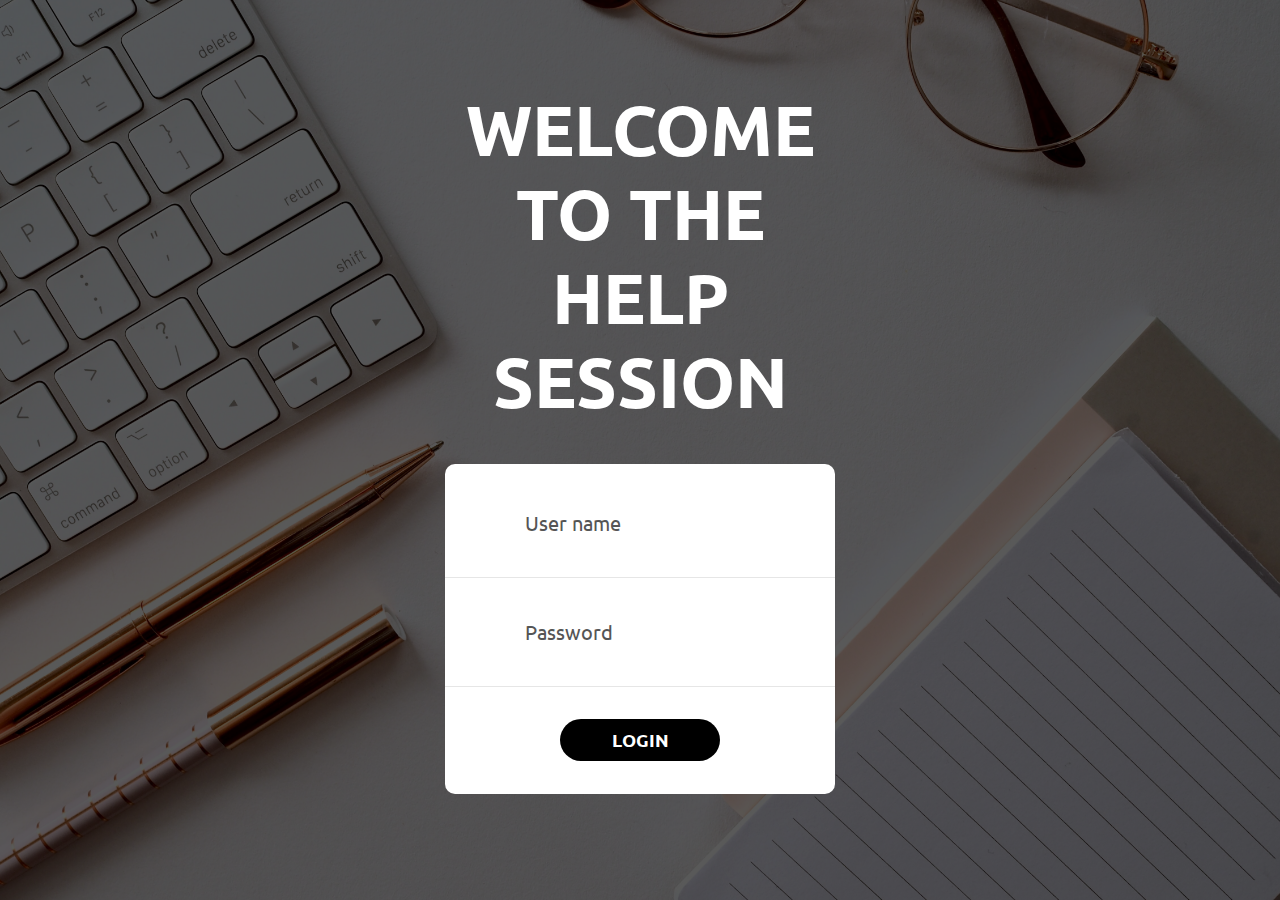
<file: frontend-login_page/index.html>
<!DOCTYPE html>
<html lang="en">
  <head>
    <title>Login V16</title>
    <meta charset="UTF-8" />
    <meta name="viewport" content="width=device-width, initial-scale=1" />
    <!--===============================================================================================-->
    <link rel="icon" type="image/png" href="images/icons/favicon.ico" />
    <!--===============================================================================================-->
    <link
      rel="stylesheet"
      type="text/css"
      href="vendor/bootstrap/css/bootstrap.min.css"
    />
    <!--===============================================================================================-->
    <link
      rel="stylesheet"
      type="text/css"
      href="fonts/font-awesome-4.7.0/css/font-awesome.min.css"
    />
    <!--===============================================================================================-->
    <link
      rel="stylesheet"
      type="text/css"
      href="fonts/Linearicons-Free-v1.0.0/icon-font.min.css"
    />
    <!--===============================================================================================-->
    <link rel="stylesheet" type="text/css" href="vendor/animate/animate.css" />
    <!--===============================================================================================-->
    <link
      rel="stylesheet"
      type="text/css"
      href="vendor/css-hamburgers/hamburgers.min.css"
    />
    <!--===============================================================================================-->
    <link
      rel="stylesheet"
      type="text/css"
      href="vendor/animsition/css/animsition.min.css"
    />
    <!--===============================================================================================-->
    <link
      rel="stylesheet"
      type="text/css"
      href="vendor/select2/select2.min.css"
    />
    <!--===============================================================================================-->
    <link
      rel="stylesheet"
      type="text/css"
      href="vendor/daterangepicker/daterangepicker.css"
    />
    <!--===============================================================================================-->
    <link rel="stylesheet" type="text/css" href="css/util.css" />
    <link rel="stylesheet" type="text/css" href="css/main.css" />
    <!--===============================================================================================-->
  </head>
  <body>
    <div class="limiter">
      <div
        class="container-login100"
        style="
          background-image: url('images/jess-bailey-q10VITrVYUM-unsplash.jpg');
        "
      >
        <div class="wrap-login100 p-t-30 p-b-50">
          <span class="login100-form-title p-b-41">
            Welcome to the Help session
          </span>
          <form class="login100-form validate-form p-b-33 p-t-5">
            <div
              class="wrap-input100 validate-input"
              data-validate="Enter username"
            >
              <input
                class="input100"
                type="text"
                name="username"
                placeholder="User name"
              />
              <span class="focus-input100" data-placeholder="&#xe82a;"></span>
            </div>

            <div
              class="wrap-input100 validate-input"
              data-validate="Enter password"
            >
              <input
                class="input100"
                type="password"
                name="pass"
                placeholder="Password"
              />
              <span class="focus-input100" data-placeholder="&#xe80f;"></span>
            </div>

            <div class="container-login100-form-btn m-t-32">
              <button class="login100-form-btn">
                Login
              </button>
            </div>
          </form>
        </div>
      </div>
    </div>

    <div id="dropDownSelect1"></div>

    <!--===============================================================================================-->
    <script src="vendor/jquery/jquery-3.2.1.min.js"></script>
    <!--===============================================================================================-->
    <script src="vendor/animsition/js/animsition.min.js"></script>
    <!--===============================================================================================-->
    <script src="vendor/bootstrap/js/popper.js"></script>
    <script src="vendor/bootstrap/js/bootstrap.min.js"></script>
    <!--===============================================================================================-->
    <script src="vendor/select2/select2.min.js"></script>
    <!--===============================================================================================-->
    <script src="vendor/daterangepicker/moment.min.js"></script>
    <script src="vendor/daterangepicker/daterangepicker.js"></script>
    <!--===============================================================================================-->
    <script src="vendor/countdowntime/countdowntime.js"></script>
    <!--===============================================================================================-->
    <script src="js/main.js"></script>
  </body>
</html>
</file>
<file: frontend-login_page/vendor/daterangepicker/daterangepicker.css>
.daterangepicker {
  position: absolute;
  color: inherit;
  background-color: #fff;
  border-radius: 4px;
  width: 278px;
  padding: 4px;
  margin-top: 1px;
  top: 100px;
  left: 20px;
  /* Calendars */ }
  .daterangepicker:before, .daterangepicker:after {
    position: absolute;
    display: inline-block;
    border-bottom-color: rgba(0, 0, 0, 0.2);
    content: ''; }
  .daterangepicker:before {
    top: -7px;
    border-right: 7px solid transparent;
    border-left: 7px solid transparent;
    border-bottom: 7px solid #ccc; }
  .daterangepicker:after {
    top: -6px;
    border-right: 6px solid transparent;
    border-bottom: 6px solid #fff;
    border-left: 6px solid transparent; }
  .daterangepicker.opensleft:before {
    right: 9px; }
  .daterangepicker.opensleft:after {
    right: 10px; }
  .daterangepicker.openscenter:before {
    left: 0;
    right: 0;
    width: 0;
    margin-left: auto;
    margin-right: auto; }
  .daterangepicker.openscenter:after {
    left: 0;
    right: 0;
    width: 0;
    margin-left: auto;
    margin-right: auto; }
  .daterangepicker.opensright:before {
    left: 9px; }
  .daterangepicker.opensright:after {
    left: 10px; }
  .daterangepicker.dropup {
    margin-top: -5px; }
    .daterangepicker.dropup:before {
      top: initial;
      bottom: -7px;
      border-bottom: initial;
      border-top: 7px solid #ccc; }
    .daterangepicker.dropup:after {
      top: initial;
      bottom: -6px;
      border-bottom: initial;
      border-top: 6px solid #fff; }
  .daterangepicker.dropdown-menu {
    max-width: none;
    z-index: 3001; }
  .daterangepicker.single .ranges, .daterangepicker.single .calendar {
    float: none; }
  .daterangepicker.show-calendar .calendar {
    display: block; }
  .daterangepicker .calendar {
    display: none;
    max-width: 270px;
    margin: 4px; }
    .daterangepicker .calendar.single .calendar-table {
      border: none; }
    .daterangepicker .calendar th, .daterangepicker .calendar td {
      white-space: nowrap;
      text-align: center;
      min-width: 32px; }
  .daterangepicker .calendar-table {
    border: 1px solid #fff;
    padding: 4px;
    border-radius: 4px;
    background-color: #fff; }
  .daterangepicker table {
    width: 100%;
    margin: 0; }
  .daterangepicker td, .daterangepicker th {
    text-align: center;
    width: 20px;
    height: 20px;
    border-radius: 4px;
    border: 1px solid transparent;
    white-space: nowrap;
    cursor: pointer; }
    .daterangepicker td.available:hover, .daterangepicker th.available:hover {
      background-color: #eee;
      border-color: transparent;
      color: inherit; }
    .daterangepicker td.week, .daterangepicker th.week {
      font-size: 80%;
      color: #ccc; }
  .daterangepicker td.off, .daterangepicker td.off.in-range, .daterangepicker td.off.start-date, .daterangepicker td.off.end-date {
    background-color: #fff;
    border-color: transparent;
    color: #999; }
  .daterangepicker td.in-range {
    background-color: #ebf4f8;
    border-color: transparent;
    color: #000;
    border-radius: 0; }
  .daterangepicker td.start-date {
    border-radius: 4px 0 0 4px; }
  .daterangepicker td.end-date {
    border-radius: 0 4px 4px 0; }
  .daterangepicker td.start-date.end-date {
    border-radius: 4px; }
  .daterangepicker td.active, .daterangepicker td.active:hover {
    background-color: #357ebd;
    border-color: transparent;
    color: #fff; }
  .daterangepicker th.month {
    width: auto; }
  .daterangepicker td.disabled, .daterangepicker option.disabled {
    color: #999;
    cursor: not-allowed;
    text-decoration: line-through; }
  .daterangepicker select.monthselect, .daterangepicker select.yearselect {
    font-size: 12px;
    padding: 1px;
    height: auto;
    margin: 0;
    cursor: default; }
  .daterangepicker select.monthselect {
    margin-right: 2%;
    width: 56%; }
  .daterangepicker select.yearselect {
    width: 40%; }
  .daterangepicker select.hourselect, .daterangepicker select.minuteselect, .daterangepicker select.secondselect, .daterangepicker select.ampmselect {
    width: 50px;
    margin-bottom: 0; }
  .daterangepicker .input-mini {
    border: 1px solid #ccc;
    border-radius: 4px;
    color: #555;
    height: 30px;
    line-height: 30px;
    display: block;
    vertical-align: middle;
    margin: 0 0 5px 0;
    padding: 0 6px 0 28px;
    width: 100%; }
    .daterangepicker .input-mini.active {
      border: 1px solid #08c;
      border-radius: 4px; }
  .daterangepicker .daterangepicker_input {
    position: relative; }
    .daterangepicker .daterangepicker_input i {
      position: absolute;
      left: 8px;
      top: 8px; }
  .daterangepicker.rtl .input-mini {
    padding-right: 28px;
    padding-left: 6px; }
  .daterangepicker.rtl .daterangepicker_input i {
    left: auto;
    right: 8px; }
  .daterangepicker .calendar-time {
    text-align: center;
    margin: 5px auto;
    line-height: 30px;
    position: relative;
    padding-left: 28px; }
    .daterangepicker .calendar-time select.disabled {
      color: #ccc;
      cursor: not-allowed; }

.ranges {
  font-size: 11px;
  float: none;
  margin: 4px;
  text-align: left; }
  .ranges ul {
    list-style: none;
    margin: 0 auto;
    padding: 0;
    width: 100%; }
  .ranges li {
    font-size: 13px;
    background-color: #f5f5f5;
    border: 1px solid #f5f5f5;
    border-radius: 4px;
    color: #08c;
    padding: 3px 12px;
    margin-bottom: 8px;
    cursor: pointer; }
    .ranges li:hover {
      background-color: #08c;
      border: 1px solid #08c;
      color: #fff; }
    .ranges li.active {
      background-color: #08c;
      border: 1px solid #08c;
      color: #fff; }

/*  Larger Screen Styling */
@media (min-width: 564px) {
  .daterangepicker {
    width: auto; }
    .daterangepicker .ranges ul {
      width: 160px; }
    .daterangepicker.single .ranges ul {
      width: 100%; }
    .daterangepicker.single .calendar.left {
      clear: none; }
    .daterangepicker.single.ltr .ranges, .daterangepicker.single.ltr .calendar {
      float: left; }
    .daterangepicker.single.rtl .ranges, .daterangepicker.single.rtl .calendar {
      float: right; }
    .daterangepicker.ltr {
      direction: ltr;
      text-align: left; }
      .daterangepicker.ltr .calendar.left {
        clear: left;
        margin-right: 0; }
        .daterangepicker.ltr .calendar.left .calendar-table {
          border-right: none;
          border-top-right-radius: 0;
          border-bottom-right-radius: 0; }
      .daterangepicker.ltr .calendar.right {
        margin-left: 0; }
        .daterangepicker.ltr .calendar.right .calendar-table {
          border-left: none;
          border-top-left-radius: 0;
          border-bottom-left-radius: 0; }
      .daterangepicker.ltr .left .daterangepicker_input {
        padding-right: 12px; }
      .daterangepicker.ltr .calendar.left .calendar-table {
        padding-right: 12px; }
      .daterangepicker.ltr .ranges, .daterangepicker.ltr .calendar {
        float: left; }
    .daterangepicker.rtl {
      direction: rtl;
      text-align: right; }
      .daterangepicker.rtl .calendar.left {
        clear: right;
        margin-left: 0; }
        .daterangepicker.rtl .calendar.left .calendar-table {
          border-left: none;
          border-top-left-radius: 0;
          border-bottom-left-radius: 0; }
      .daterangepicker.rtl .calendar.right {
        margin-right: 0; }
        .daterangepicker.rtl .calendar.right .calendar-table {
          border-right: none;
          border-top-right-radius: 0;
          border-bottom-right-radius: 0; }
      .daterangepicker.rtl .left .daterangepicker_input {
        padding-left: 12px; }
      .daterangepicker.rtl .calendar.left .calendar-table {
        padding-left: 12px; }
      .daterangepicker.rtl .ranges, .daterangepicker.rtl .calendar {
        text-align: right;
        float: right; } }
@media (min-width: 730px) {
  .daterangepicker .ranges {
    width: auto; }
  .daterangepicker.ltr .ranges {
    float: left; }
  .daterangepicker.rtl .ranges {
    float: right; }
  .daterangepicker .calendar.left {
    clear: none !important; } }
</file>
<file: frontend-login_page/css/util.css>
/*[ FONT SIZE ]
///////////////////////////////////////////////////////////
*/
.fs-1 {font-size: 1px;}
.fs-2 {font-size: 2px;}
.fs-3 {font-size: 3px;}
.fs-4 {font-size: 4px;}
.fs-5 {font-size: 5px;}
.fs-6 {font-size: 6px;}
.fs-7 {font-size: 7px;}
.fs-8 {font-size: 8px;}
.fs-9 {font-size: 9px;}
.fs-10 {font-size: 10px;}
.fs-11 {font-size: 11px;}
.fs-12 {font-size: 12px;}
.fs-13 {font-size: 13px;}
.fs-14 {font-size: 14px;}
.fs-15 {font-size: 15px;}
.fs-16 {font-size: 16px;}
.fs-17 {font-size: 17px;}
.fs-18 {font-size: 18px;}
.fs-19 {font-size: 19px;}
.fs-20 {font-size: 20px;}
.fs-21 {font-size: 21px;}
.fs-22 {font-size: 22px;}
.fs-23 {font-size: 23px;}
.fs-24 {font-size: 24px;}
.fs-25 {font-size: 25px;}
.fs-26 {font-size: 26px;}
.fs-27 {font-size: 27px;}
.fs-28 {font-size: 28px;}
.fs-29 {font-size: 29px;}
.fs-30 {font-size: 30px;}
.fs-31 {font-size: 31px;}
.fs-32 {font-size: 32px;}
.fs-33 {font-size: 33px;}
.fs-34 {font-size: 34px;}
.fs-35 {font-size: 35px;}
.fs-36 {font-size: 36px;}
.fs-37 {font-size: 37px;}
.fs-38 {font-size: 38px;}
.fs-39 {font-size: 39px;}
.fs-40 {font-size: 40px;}
.fs-41 {font-size: 41px;}
.fs-42 {font-size: 42px;}
.fs-43 {font-size: 43px;}
.fs-44 {font-size: 44px;}
.fs-45 {font-size: 45px;}
.fs-46 {font-size: 46px;}
.fs-47 {font-size: 47px;}
.fs-48 {font-size: 48px;}
.fs-49 {font-size: 49px;}
.fs-50 {font-size: 50px;}
.fs-51 {font-size: 51px;}
.fs-52 {font-size: 52px;}
.fs-53 {font-size: 53px;}
.fs-54 {font-size: 54px;}
.fs-55 {font-size: 55px;}
.fs-56 {font-size: 56px;}
.fs-57 {font-size: 57px;}
.fs-58 {font-size: 58px;}
.fs-59 {font-size: 59px;}
.fs-60 {font-size: 60px;}
.fs-61 {font-size: 61px;}
.fs-62 {font-size: 62px;}
.fs-63 {font-size: 63px;}
.fs-64 {font-size: 64px;}
.fs-65 {font-size: 65px;}
.fs-66 {font-size: 66px;}
.fs-67 {font-size: 67px;}
.fs-68 {font-size: 68px;}
.fs-69 {font-size: 69px;}
.fs-70 {font-size: 70px;}
.fs-71 {font-size: 71px;}
.fs-72 {font-size: 72px;}
.fs-73 {font-size: 73px;}
.fs-74 {font-size: 74px;}
.fs-75 {font-size: 75px;}
.fs-76 {font-size: 76px;}
.fs-77 {font-size: 77px;}
.fs-78 {font-size: 78px;}
.fs-79 {font-size: 79px;}
.fs-80 {font-size: 80px;}
.fs-81 {font-size: 81px;}
.fs-82 {font-size: 82px;}
.fs-83 {font-size: 83px;}
.fs-84 {font-size: 84px;}
.fs-85 {font-size: 85px;}
.fs-86 {font-size: 86px;}
.fs-87 {font-size: 87px;}
.fs-88 {font-size: 88px;}
.fs-89 {font-size: 89px;}
.fs-90 {font-size: 90px;}
.fs-91 {font-size: 91px;}
.fs-92 {font-size: 92px;}
.fs-93 {font-size: 93px;}
.fs-94 {font-size: 94px;}
.fs-95 {font-size: 95px;}
.fs-96 {font-size: 96px;}
.fs-97 {font-size: 97px;}
.fs-98 {font-size: 98px;}
.fs-99 {font-size: 99px;}
.fs-100 {font-size: 100px;}
.fs-101 {font-size: 101px;}
.fs-102 {font-size: 102px;}
.fs-103 {font-size: 103px;}
.fs-104 {font-size: 104px;}
.fs-105 {font-size: 105px;}
.fs-106 {font-size: 106px;}
.fs-107 {font-size: 107px;}
.fs-108 {font-size: 108px;}
.fs-109 {font-size: 109px;}
.fs-110 {font-size: 110px;}
.fs-111 {font-size: 111px;}
.fs-112 {font-size: 112px;}
.fs-113 {font-size: 113px;}
.fs-114 {font-size: 114px;}
.fs-115 {font-size: 115px;}
.fs-116 {font-size: 116px;}
.fs-117 {font-size: 117px;}
.fs-118 {font-size: 118px;}
.fs-119 {font-size: 119px;}
.fs-120 {font-size: 120px;}
.fs-121 {font-size: 121px;}
.fs-122 {font-size: 122px;}
.fs-123 {font-size: 123px;}
.fs-124 {font-size: 124px;}
.fs-125 {font-size: 125px;}
.fs-126 {font-size: 126px;}
.fs-127 {font-size: 127px;}
.fs-128 {font-size: 128px;}
.fs-129 {font-size: 129px;}
.fs-130 {font-size: 130px;}
.fs-131 {font-size: 131px;}
.fs-132 {font-size: 132px;}
.fs-133 {font-size: 133px;}
.fs-134 {font-size: 134px;}
.fs-135 {font-size: 135px;}
.fs-136 {font-size: 136px;}
.fs-137 {font-size: 137px;}
.fs-138 {font-size: 138px;}
.fs-139 {font-size: 139px;}
.fs-140 {font-size: 140px;}
.fs-141 {font-size: 141px;}
.fs-142 {font-size: 142px;}
.fs-143 {font-size: 143px;}
.fs-144 {font-size: 144px;}
.fs-145 {font-size: 145px;}
.fs-146 {font-size: 146px;}
.fs-147 {font-size: 147px;}
.fs-148 {font-size: 148px;}
.fs-149 {font-size: 149px;}
.fs-150 {font-size: 150px;}
.fs-151 {font-size: 151px;}
.fs-152 {font-size: 152px;}
.fs-153 {font-size: 153px;}
.fs-154 {font-size: 154px;}
.fs-155 {font-size: 155px;}
.fs-156 {font-size: 156px;}
.fs-157 {font-size: 157px;}
.fs-158 {font-size: 158px;}
.fs-159 {font-size: 159px;}
.fs-160 {font-size: 160px;}
.fs-161 {font-size: 161px;}
.fs-162 {font-size: 162px;}
.fs-163 {font-size: 163px;}
.fs-164 {font-size: 164px;}
.fs-165 {font-size: 165px;}
.fs-166 {font-size: 166px;}
.fs-167 {font-size: 167px;}
.fs-168 {font-size: 168px;}
.fs-169 {font-size: 169px;}
.fs-170 {font-size: 170px;}
.fs-171 {font-size: 171px;}
.fs-172 {font-size: 172px;}
.fs-173 {font-size: 173px;}
.fs-174 {font-size: 174px;}
.fs-175 {font-size: 175px;}
.fs-176 {font-size: 176px;}
.fs-177 {font-size: 177px;}
.fs-178 {font-size: 178px;}
.fs-179 {font-size: 179px;}
.fs-180 {font-size: 180px;}
.fs-181 {font-size: 181px;}
.fs-182 {font-size: 182px;}
.fs-183 {font-size: 183px;}
.fs-184 {font-size: 184px;}
.fs-185 {font-size: 185px;}
.fs-186 {font-size: 186px;}
.fs-187 {font-size: 187px;}
.fs-188 {font-size: 188px;}
.fs-189 {font-size: 189px;}
.fs-190 {font-size: 190px;}
.fs-191 {font-size: 191px;}
.fs-192 {font-size: 192px;}
.fs-193 {font-size: 193px;}
.fs-194 {font-size: 194px;}
.fs-195 {font-size: 195px;}
.fs-196 {font-size: 196px;}
.fs-197 {font-size: 197px;}
.fs-198 {font-size: 198px;}
.fs-199 {font-size: 199px;}
.fs-200 {font-size: 200px;}

/*[ PADDING ]
///////////////////////////////////////////////////////////
*/
.p-t-0 {padding-top: 0px;}
.p-t-1 {padding-top: 1px;}
.p-t-2 {padding-top: 2px;}
.p-t-3 {padding-top: 3px;}
.p-t-4 {padding-top: 4px;}
.p-t-5 {padding-top: 5px;}
.p-t-6 {padding-top: 6px;}
.p-t-7 {padding-top: 7px;}
.p-t-8 {padding-top: 8px;}
.p-t-9 {padding-top: 9px;}
.p-t-10 {padding-top: 10px;}
.p-t-11 {padding-top: 11px;}
.p-t-12 {padding-top: 12px;}
.p-t-13 {padding-top: 13px;}
.p-t-14 {padding-top: 14px;}
.p-t-15 {padding-top: 15px;}
.p-t-16 {padding-top: 16px;}
.p-t-17 {padding-top: 17px;}
.p-t-18 {padding-top: 18px;}
.p-t-19 {padding-top: 19px;}
.p-t-20 {padding-top: 20px;}
.p-t-21 {padding-top: 21px;}
.p-t-22 {padding-top: 22px;}
.p-t-23 {padding-top: 23px;}
.p-t-24 {padding-top: 24px;}
.p-t-25 {padding-top: 25px;}
.p-t-26 {padding-top: 26px;}
.p-t-27 {padding-top: 27px;}
.p-t-28 {padding-top: 28px;}
.p-t-29 {padding-top: 29px;}
.p-t-30 {padding-top: 30px;}
.p-t-31 {padding-top: 31px;}
.p-t-32 {padding-top: 32px;}
.p-t-33 {padding-top: 33px;}
.p-t-34 {padding-top: 34px;}
.p-t-35 {padding-top: 35px;}
.p-t-36 {padding-top: 36px;}
.p-t-37 {padding-top: 37px;}
.p-t-38 {padding-top: 38px;}
.p-t-39 {padding-top: 39px;}
.p-t-40 {padding-top: 40px;}
.p-t-41 {padding-top: 41px;}
.p-t-42 {padding-top: 42px;}
.p-t-43 {padding-top: 43px;}
.p-t-44 {padding-top: 44px;}
.p-t-45 {padding-top: 45px;}
.p-t-46 {padding-top: 46px;}
.p-t-47 {padding-top: 47px;}
.p-t-48 {padding-top: 48px;}
.p-t-49 {padding-top: 49px;}
.p-t-50 {padding-top: 50px;}
.p-t-51 {padding-top: 51px;}
.p-t-52 {padding-top: 52px;}
.p-t-53 {padding-top: 53px;}
.p-t-54 {padding-top: 54px;}
.p-t-55 {padding-top: 55px;}
.p-t-56 {padding-top: 56px;}
.p-t-57 {padding-top: 57px;}
.p-t-58 {padding-top: 58px;}
.p-t-59 {padding-top: 59px;}
.p-t-60 {padding-top: 60px;}
.p-t-61 {padding-top: 61px;}
.p-t-62 {padding-top: 62px;}
.p-t-63 {padding-top: 63px;}
.p-t-64 {padding-top: 64px;}
.p-t-65 {padding-top: 65px;}
.p-t-66 {padding-top: 66px;}
.p-t-67 {padding-top: 67px;}
.p-t-68 {padding-top: 68px;}
.p-t-69 {padding-top: 69px;}
.p-t-70 {padding-top: 70px;}
.p-t-71 {padding-top: 71px;}
.p-t-72 {padding-top: 72px;}
.p-t-73 {padding-top: 73px;}
.p-t-74 {padding-top: 74px;}
.p-t-75 {padding-top: 75px;}
.p-t-76 {padding-top: 76px;}
.p-t-77 {padding-top: 77px;}
.p-t-78 {padding-top: 78px;}
.p-t-79 {padding-top: 79px;}
.p-t-80 {padding-top: 80px;}
.p-t-81 {padding-top: 81px;}
.p-t-82 {padding-top: 82px;}
.p-t-83 {padding-top: 83px;}
.p-t-84 {padding-top: 84px;}
.p-t-85 {padding-top: 85px;}
.p-t-86 {padding-top: 86px;}
.p-t-87 {padding-top: 87px;}
.p-t-88 {padding-top: 88px;}
.p-t-89 {padding-top: 89px;}
.p-t-90 {padding-top: 90px;}
.p-t-91 {padding-top: 91px;}
.p-t-92 {padding-top: 92px;}
.p-t-93 {padding-top: 93px;}
.p-t-94 {padding-top: 94px;}
.p-t-95 {padding-top: 95px;}
.p-t-96 {padding-top: 96px;}
.p-t-97 {padding-top: 97px;}
.p-t-98 {padding-top: 98px;}
.p-t-99 {padding-top: 99px;}
.p-t-100 {padding-top: 100px;}
.p-t-101 {padding-top: 101px;}
.p-t-102 {padding-top: 102px;}
.p-t-103 {padding-top: 103px;}
.p-t-104 {padding-top: 104px;}
.p-t-105 {padding-top: 105px;}
.p-t-106 {padding-top: 106px;}
.p-t-107 {padding-top: 107px;}
.p-t-108 {padding-top: 108px;}
.p-t-109 {padding-top: 109px;}
.p-t-110 {padding-top: 110px;}
.p-t-111 {padding-top: 111px;}
.p-t-112 {padding-top: 112px;}
.p-t-113 {padding-top: 113px;}
.p-t-114 {padding-top: 114px;}
.p-t-115 {padding-top: 115px;}
.p-t-116 {padding-top: 116px;}
.p-t-117 {padding-top: 117px;}
.p-t-118 {padding-top: 118px;}
.p-t-119 {padding-top: 119px;}
.p-t-120 {padding-top: 120px;}
.p-t-121 {padding-top: 121px;}
.p-t-122 {padding-top: 122px;}
.p-t-123 {padding-top: 123px;}
.p-t-124 {padding-top: 124px;}
.p-t-125 {padding-top: 125px;}
.p-t-126 {padding-top: 126px;}
.p-t-127 {padding-top: 127px;}
.p-t-128 {padding-top: 128px;}
.p-t-129 {padding-top: 129px;}
.p-t-130 {padding-top: 130px;}
.p-t-131 {padding-top: 131px;}
.p-t-132 {padding-top: 132px;}
.p-t-133 {padding-top: 133px;}
.p-t-134 {padding-top: 134px;}
.p-t-135 {padding-top: 135px;}
.p-t-136 {padding-top: 136px;}
.p-t-137 {padding-top: 137px;}
.p-t-138 {padding-top: 138px;}
.p-t-139 {padding-top: 139px;}
.p-t-140 {padding-top: 140px;}
.p-t-141 {padding-top: 141px;}
.p-t-142 {padding-top: 142px;}
.p-t-143 {padding-top: 143px;}
.p-t-144 {padding-top: 144px;}
.p-t-145 {padding-top: 145px;}
.p-t-146 {padding-top: 146px;}
.p-t-147 {padding-top: 147px;}
.p-t-148 {padding-top: 148px;}
.p-t-149 {padding-top: 149px;}
.p-t-150 {padding-top: 150px;}
.p-t-151 {padding-top: 151px;}
.p-t-152 {padding-top: 152px;}
.p-t-153 {padding-top: 153px;}
.p-t-154 {padding-top: 154px;}
.p-t-155 {padding-top: 155px;}
.p-t-156 {padding-top: 156px;}
.p-t-157 {padding-top: 157px;}
.p-t-158 {padding-top: 158px;}
.p-t-159 {padding-top: 159px;}
.p-t-160 {padding-top: 160px;}
.p-t-161 {padding-top: 161px;}
.p-t-162 {padding-top: 162px;}
.p-t-163 {padding-top: 163px;}
.p-t-164 {padding-top: 164px;}
.p-t-165 {padding-top: 165px;}
.p-t-166 {padding-top: 166px;}
.p-t-167 {padding-top: 167px;}
.p-t-168 {padding-top: 168px;}
.p-t-169 {padding-top: 169px;}
.p-t-170 {padding-top: 170px;}
.p-t-171 {padding-top: 171px;}
.p-t-172 {padding-top: 172px;}
.p-t-173 {padding-top: 173px;}
.p-t-174 {padding-top: 174px;}
.p-t-175 {padding-top: 175px;}
.p-t-176 {padding-top: 176px;}
.p-t-177 {padding-top: 177px;}
.p-t-178 {padding-top: 178px;}
.p-t-179 {padding-top: 179px;}
.p-t-180 {padding-top: 180px;}
.p-t-181 {padding-top: 181px;}
.p-t-182 {padding-top: 182px;}
.p-t-183 {padding-top: 183px;}
.p-t-184 {padding-top: 184px;}
.p-t-185 {padding-top: 185px;}
.p-t-186 {padding-top: 186px;}
.p-t-187 {padding-top: 187px;}
.p-t-188 {padding-top: 188px;}
.p-t-189 {padding-top: 189px;}
.p-t-190 {padding-top: 190px;}
.p-t-191 {padding-top: 191px;}
.p-t-192 {padding-top: 192px;}
.p-t-193 {padding-top: 193px;}
.p-t-194 {padding-top: 194px;}
.p-t-195 {padding-top: 195px;}
.p-t-196 {padding-top: 196px;}
.p-t-197 {padding-top: 197px;}
.p-t-198 {padding-top: 198px;}
.p-t-199 {padding-top: 199px;}
.p-t-200 {padding-top: 200px;}
.p-t-201 {padding-top: 201px;}
.p-t-202 {padding-top: 202px;}
.p-t-203 {padding-top: 203px;}
.p-t-204 {padding-top: 204px;}
.p-t-205 {padding-top: 205px;}
.p-t-206 {padding-top: 206px;}
.p-t-207 {padding-top: 207px;}
.p-t-208 {padding-top: 208px;}
.p-t-209 {padding-top: 209px;}
.p-t-210 {padding-top: 210px;}
.p-t-211 {padding-top: 211px;}
.p-t-212 {padding-top: 212px;}
.p-t-213 {padding-top: 213px;}
.p-t-214 {padding-top: 214px;}
.p-t-215 {padding-top: 215px;}
.p-t-216 {padding-top: 216px;}
.p-t-217 {padding-top: 217px;}
.p-t-218 {padding-top: 218px;}
.p-t-219 {padding-top: 219px;}
.p-t-220 {padding-top: 220px;}
.p-t-221 {padding-top: 221px;}
.p-t-222 {padding-top: 222px;}
.p-t-223 {padding-top: 223px;}
.p-t-224 {padding-top: 224px;}
.p-t-225 {padding-top: 225px;}
.p-t-226 {padding-top: 226px;}
.p-t-227 {padding-top: 227px;}
.p-t-228 {padding-top: 228px;}
.p-t-229 {padding-top: 229px;}
.p-t-230 {padding-top: 230px;}
.p-t-231 {padding-top: 231px;}
.p-t-232 {padding-top: 232px;}
.p-t-233 {padding-top: 233px;}
.p-t-234 {padding-top: 234px;}
.p-t-235 {padding-top: 235px;}
.p-t-236 {padding-top: 236px;}
.p-t-237 {padding-top: 237px;}
.p-t-238 {padding-top: 238px;}
.p-t-239 {padding-top: 239px;}
.p-t-240 {padding-top: 240px;}
.p-t-241 {padding-top: 241px;}
.p-t-242 {padding-top: 242px;}
.p-t-243 {padding-top: 243px;}
.p-t-244 {padding-top: 244px;}
.p-t-245 {padding-top: 245px;}
.p-t-246 {padding-top: 246px;}
.p-t-247 {padding-top: 247px;}
.p-t-248 {padding-top: 248px;}
.p-t-249 {padding-top: 249px;}
.p-t-250 {padding-top: 250px;}
.p-b-0 {padding-bottom: 0px;}
.p-b-1 {padding-bottom: 1px;}
.p-b-2 {padding-bottom: 2px;}
.p-b-3 {padding-bottom: 3px;}
.p-b-4 {padding-bottom: 4px;}
.p-b-5 {padding-bottom: 5px;}
.p-b-6 {padding-bottom: 6px;}
.p-b-7 {padding-bottom: 7px;}
.p-b-8 {padding-bottom: 8px;}
.p-b-9 {padding-bottom: 9px;}
.p-b-10 {padding-bottom: 10px;}
.p-b-11 {padding-bottom: 11px;}
.p-b-12 {padding-bottom: 12px;}
.p-b-13 {padding-bottom: 13px;}
.p-b-14 {padding-bottom: 14px;}
.p-b-15 {padding-bottom: 15px;}
.p-b-16 {padding-bottom: 16px;}
.p-b-17 {padding-bottom: 17px;}
.p-b-18 {padding-bottom: 18px;}
.p-b-19 {padding-bottom: 19px;}
.p-b-20 {padding-bottom: 20px;}
.p-b-21 {padding-bottom: 21px;}
.p-b-22 {padding-bottom: 22px;}
.p-b-23 {padding-bottom: 23px;}
.p-b-24 {padding-bottom: 24px;}
.p-b-25 {padding-bottom: 25px;}
.p-b-26 {padding-bottom: 26px;}
.p-b-27 {padding-bottom: 27px;}
.p-b-28 {padding-bottom: 28px;}
.p-b-29 {padding-bottom: 29px;}
.p-b-30 {padding-bottom: 30px;}
.p-b-31 {padding-bottom: 31px;}
.p-b-32 {padding-bottom: 32px;}
.p-b-33 {padding-bottom: 33px;}
.p-b-34 {padding-bottom: 34px;}
.p-b-35 {padding-bottom: 35px;}
.p-b-36 {padding-bottom: 36px;}
.p-b-37 {padding-bottom: 37px;}
.p-b-38 {padding-bottom: 38px;}
.p-b-39 {padding-bottom: 39px;}
.p-b-40 {padding-bottom: 40px;}
.p-b-41 {padding-bottom: 41px;}
.p-b-42 {padding-bottom: 42px;}
.p-b-43 {padding-bottom: 43px;}
.p-b-44 {padding-bottom: 44px;}
.p-b-45 {padding-bottom: 45px;}
.p-b-46 {padding-bottom: 46px;}
.p-b-47 {padding-bottom: 47px;}
.p-b-48 {padding-bottom: 48px;}
.p-b-49 {padding-bottom: 49px;}
.p-b-50 {padding-bottom: 50px;}
.p-b-51 {padding-bottom: 51px;}
.p-b-52 {padding-bottom: 52px;}
.p-b-53 {padding-bottom: 53px;}
.p-b-54 {padding-bottom: 54px;}
.p-b-55 {padding-bottom: 55px;}
.p-b-56 {padding-bottom: 56px;}
.p-b-57 {padding-bottom: 57px;}
.p-b-58 {padding-bottom: 58px;}
.p-b-59 {padding-bottom: 59px;}
.p-b-60 {padding-bottom: 60px;}
.p-b-61 {padding-bottom: 61px;}
.p-b-62 {padding-bottom: 62px;}
.p-b-63 {padding-bottom: 63px;}
.p-b-64 {padding-bottom: 64px;}
.p-b-65 {padding-bottom: 65px;}
.p-b-66 {padding-bottom: 66px;}
.p-b-67 {padding-bottom: 67px;}
.p-b-68 {padding-bottom: 68px;}
.p-b-69 {padding-bottom: 69px;}
.p-b-70 {padding-bottom: 70px;}
.p-b-71 {padding-bottom: 71px;}
.p-b-72 {padding-bottom: 72px;}
.p-b-73 {padding-bottom: 73px;}
.p-b-74 {padding-bottom: 74px;}
.p-b-75 {padding-bottom: 75px;}
.p-b-76 {padding-bottom: 76px;}
.p-b-77 {padding-bottom: 77px;}
.p-b-78 {padding-bottom: 78px;}
.p-b-79 {padding-bottom: 79px;}
.p-b-80 {padding-bottom: 80px;}
.p-b-81 {padding-bottom: 81px;}
.p-b-82 {padding-bottom: 82px;}
.p-b-83 {padding-bottom: 83px;}
.p-b-84 {padding-bottom: 84px;}
.p-b-85 {padding-bottom: 85px;}
.p-b-86 {padding-bottom: 86px;}
.p-b-87 {padding-bottom: 87px;}
.p-b-88 {padding-bottom: 88px;}
.p-b-89 {padding-bottom: 89px;}
.p-b-90 {padding-bottom: 90px;}
.p-b-91 {padding-bottom: 91px;}
.p-b-92 {padding-bottom: 92px;}
.p-b-93 {padding-bottom: 93px;}
.p-b-94 {padding-bottom: 94px;}
.p-b-95 {padding-bottom: 95px;}
.p-b-96 {padding-bottom: 96px;}
.p-b-97 {padding-bottom: 97px;}
.p-b-98 {padding-bottom: 98px;}
.p-b-99 {padding-bottom: 99px;}
.p-b-100 {padding-bottom: 100px;}
.p-b-101 {padding-bottom: 101px;}
.p-b-102 {padding-bottom: 102px;}
.p-b-103 {padding-bottom: 103px;}
.p-b-104 {padding-bottom: 104px;}
.p-b-105 {padding-bottom: 105px;}
.p-b-106 {padding-bottom: 106px;}
.p-b-107 {padding-bottom: 107px;}
.p-b-108 {padding-bottom: 108px;}
.p-b-109 {padding-bottom: 109px;}
.p-b-110 {padding-bottom: 110px;}
.p-b-111 {padding-bottom: 111px;}
.p-b-112 {padding-bottom: 112px;}
.p-b-113 {padding-bottom: 113px;}
.p-b-114 {padding-bottom: 114px;}
.p-b-115 {padding-bottom: 115px;}
.p-b-116 {padding-bottom: 116px;}
.p-b-117 {padding-bottom: 117px;}
.p-b-118 {padding-bottom: 118px;}
.p-b-119 {padding-bottom: 119px;}
.p-b-120 {padding-bottom: 120px;}
.p-b-121 {padding-bottom: 121px;}
.p-b-122 {padding-bottom: 122px;}
.p-b-123 {padding-bottom: 123px;}
.p-b-124 {padding-bottom: 124px;}
.p-b-125 {padding-bottom: 125px;}
.p-b-126 {padding-bottom: 126px;}
.p-b-127 {padding-bottom: 127px;}
.p-b-128 {padding-bottom: 128px;}
.p-b-129 {padding-bottom: 129px;}
.p-b-130 {padding-bottom: 130px;}
.p-b-131 {padding-bottom: 131px;}
.p-b-132 {padding-bottom: 132px;}
.p-b-133 {padding-bottom: 133px;}
.p-b-134 {padding-bottom: 134px;}
.p-b-135 {padding-bottom: 135px;}
.p-b-136 {padding-bottom: 136px;}
.p-b-137 {padding-bottom: 137px;}
.p-b-138 {padding-bottom: 138px;}
.p-b-139 {padding-bottom: 139px;}
.p-b-140 {padding-bottom: 140px;}
.p-b-141 {padding-bottom: 141px;}
.p-b-142 {padding-bottom: 142px;}
.p-b-143 {padding-bottom: 143px;}
.p-b-144 {padding-bottom: 144px;}
.p-b-145 {padding-bottom: 145px;}
.p-b-146 {padding-bottom: 146px;}
.p-b-147 {padding-bottom: 147px;}
.p-b-148 {padding-bottom: 148px;}
.p-b-149 {padding-bottom: 149px;}
.p-b-150 {padding-bottom: 150px;}
.p-b-151 {padding-bottom: 151px;}
.p-b-152 {padding-bottom: 152px;}
.p-b-153 {padding-bottom: 153px;}
.p-b-154 {padding-bottom: 154px;}
.p-b-155 {padding-bottom: 155px;}
.p-b-156 {padding-bottom: 156px;}
.p-b-157 {padding-bottom: 157px;}
.p-b-158 {padding-bottom: 158px;}
.p-b-159 {padding-bottom: 159px;}
.p-b-160 {padding-bottom: 160px;}
.p-b-161 {padding-bottom: 161px;}
.p-b-162 {padding-bottom: 162px;}
.p-b-163 {padding-bottom: 163px;}
.p-b-164 {padding-bottom: 164px;}
.p-b-165 {padding-bottom: 165px;}
.p-b-166 {padding-bottom: 166px;}
.p-b-167 {padding-bottom: 167px;}
.p-b-168 {padding-bottom: 168px;}
.p-b-169 {padding-bottom: 169px;}
.p-b-170 {padding-bottom: 170px;}
.p-b-171 {padding-bottom: 171px;}
.p-b-172 {padding-bottom: 172px;}
.p-b-173 {padding-bottom: 173px;}
.p-b-174 {padding-bottom: 174px;}
.p-b-175 {padding-bottom: 175px;}
.p-b-176 {padding-bottom: 176px;}
.p-b-177 {padding-bottom: 177px;}
.p-b-178 {padding-bottom: 178px;}
.p-b-179 {padding-bottom: 179px;}
.p-b-180 {padding-bottom: 180px;}
.p-b-181 {padding-bottom: 181px;}
.p-b-182 {padding-bottom: 182px;}
.p-b-183 {padding-bottom: 183px;}
.p-b-184 {padding-bottom: 184px;}
.p-b-185 {padding-bottom: 185px;}
.p-b-186 {padding-bottom: 186px;}
.p-b-187 {padding-bottom: 187px;}
.p-b-188 {padding-bottom: 188px;}
.p-b-189 {padding-bottom: 189px;}
.p-b-190 {padding-bottom: 190px;}
.p-b-191 {padding-bottom: 191px;}
.p-b-192 {padding-bottom: 192px;}
.p-b-193 {padding-bottom: 193px;}
.p-b-194 {padding-bottom: 194px;}
.p-b-195 {padding-bottom: 195px;}
.p-b-196 {padding-bottom: 196px;}
.p-b-197 {padding-bottom: 197px;}
.p-b-198 {padding-bottom: 198px;}
.p-b-199 {padding-bottom: 199px;}
.p-b-200 {padding-bottom: 200px;}
.p-b-201 {padding-bottom: 201px;}
.p-b-202 {padding-bottom: 202px;}
.p-b-203 {padding-bottom: 203px;}
.p-b-204 {padding-bottom: 204px;}
.p-b-205 {padding-bottom: 205px;}
.p-b-206 {padding-bottom: 206px;}
.p-b-207 {padding-bottom: 207px;}
.p-b-208 {padding-bottom: 208px;}
.p-b-209 {padding-bottom: 209px;}
.p-b-210 {padding-bottom: 210px;}
.p-b-211 {padding-bottom: 211px;}
.p-b-212 {padding-bottom: 212px;}
.p-b-213 {padding-bottom: 213px;}
.p-b-214 {padding-bottom: 214px;}
.p-b-215 {padding-bottom: 215px;}
.p-b-216 {padding-bottom: 216px;}
.p-b-217 {padding-bottom: 217px;}
.p-b-218 {padding-bottom: 218px;}
.p-b-219 {padding-bottom: 219px;}
.p-b-220 {padding-bottom: 220px;}
.p-b-221 {padding-bottom: 221px;}
.p-b-222 {padding-bottom: 222px;}
.p-b-223 {padding-bottom: 223px;}
.p-b-224 {padding-bottom: 224px;}
.p-b-225 {padding-bottom: 225px;}
.p-b-226 {padding-bottom: 226px;}
.p-b-227 {padding-bottom: 227px;}
.p-b-228 {padding-bottom: 228px;}
.p-b-229 {padding-bottom: 229px;}
.p-b-230 {padding-bottom: 230px;}
.p-b-231 {padding-bottom: 231px;}
.p-b-232 {padding-bottom: 232px;}
.p-b-233 {padding-bottom: 233px;}
.p-b-234 {padding-bottom: 234px;}
.p-b-235 {padding-bottom: 235px;}
.p-b-236 {padding-bottom: 236px;}
.p-b-237 {padding-bottom: 237px;}
.p-b-238 {padding-bottom: 238px;}
.p-b-239 {padding-bottom: 239px;}
.p-b-240 {padding-bottom: 240px;}
.p-b-241 {padding-bottom: 241px;}
.p-b-242 {padding-bottom: 242px;}
.p-b-243 {padding-bottom: 243px;}
.p-b-244 {padding-bottom: 244px;}
.p-b-245 {padding-bottom: 245px;}
.p-b-246 {padding-bottom: 246px;}
.p-b-247 {padding-bottom: 247px;}
.p-b-248 {padding-bottom: 248px;}
.p-b-249 {padding-bottom: 249px;}
.p-b-250 {padding-bottom: 250px;}
.p-l-0 {padding-left: 0px;}
.p-l-1 {padding-left: 1px;}
.p-l-2 {padding-left: 2px;}
.p-l-3 {padding-left: 3px;}
.p-l-4 {padding-left: 4px;}
.p-l-5 {padding-left: 5px;}
.p-l-6 {padding-left: 6px;}
.p-l-7 {padding-left: 7px;}
.p-l-8 {padding-left: 8px;}
.p-l-9 {padding-left: 9px;}
.p-l-10 {padding-left: 10px;}
.p-l-11 {padding-left: 11px;}
.p-l-12 {padding-left: 12px;}
.p-l-13 {padding-left: 13px;}
.p-l-14 {padding-left: 14px;}
.p-l-15 {padding-left: 15px;}
.p-l-16 {padding-left: 16px;}
.p-l-17 {padding-left: 17px;}
.p-l-18 {padding-left: 18px;}
.p-l-19 {padding-left: 19px;}
.p-l-20 {padding-left: 20px;}
.p-l-21 {padding-left: 21px;}
.p-l-22 {padding-left: 22px;}
.p-l-23 {padding-left: 23px;}
.p-l-24 {padding-left: 24px;}
.p-l-25 {padding-left: 25px;}
.p-l-26 {padding-left: 26px;}
.p-l-27 {padding-left: 27px;}
.p-l-28 {padding-left: 28px;}
.p-l-29 {padding-left: 29px;}
.p-l-30 {padding-left: 30px;}
.p-l-31 {padding-left: 31px;}
.p-l-32 {padding-left: 32px;}
.p-l-33 {padding-left: 33px;}
.p-l-34 {padding-left: 34px;}
.p-l-35 {padding-left: 35px;}
.p-l-36 {padding-left: 36px;}
.p-l-37 {padding-left: 37px;}
.p-l-38 {padding-left: 38px;}
.p-l-39 {padding-left: 39px;}
.p-l-40 {padding-left: 40px;}
.p-l-41 {padding-left: 41px;}
.p-l-42 {padding-left: 42px;}
.p-l-43 {padding-left: 43px;}
.p-l-44 {padding-left: 44px;}
.p-l-45 {padding-left: 45px;}
.p-l-46 {padding-left: 46px;}
.p-l-47 {padding-left: 47px;}
.p-l-48 {padding-left: 48px;}
.p-l-49 {padding-left: 49px;}
.p-l-50 {padding-left: 50px;}
.p-l-51 {padding-left: 51px;}
.p-l-52 {padding-left: 52px;}
.p-l-53 {padding-left: 53px;}
.p-l-54 {padding-left: 54px;}
.p-l-55 {padding-left: 55px;}
.p-l-56 {padding-left: 56px;}
.p-l-57 {padding-left: 57px;}
.p-l-58 {padding-left: 58px;}
.p-l-59 {padding-left: 59px;}
.p-l-60 {padding-left: 60px;}
.p-l-61 {padding-left: 61px;}
.p-l-62 {padding-left: 62px;}
.p-l-63 {padding-left: 63px;}
.p-l-64 {padding-left: 64px;}
.p-l-65 {padding-left: 65px;}
.p-l-66 {padding-left: 66px;}
.p-l-67 {padding-left: 67px;}
.p-l-68 {padding-left: 68px;}
.p-l-69 {padding-left: 69px;}
.p-l-70 {padding-left: 70px;}
.p-l-71 {padding-left: 71px;}
.p-l-72 {padding-left: 72px;}
.p-l-73 {padding-left: 73px;}
.p-l-74 {padding-left: 74px;}
.p-l-75 {padding-left: 75px;}
.p-l-76 {padding-left: 76px;}
.p-l-77 {padding-left: 77px;}
.p-l-78 {padding-left: 78px;}
.p-l-79 {padding-left: 79px;}
.p-l-80 {padding-left: 80px;}
.p-l-81 {padding-left: 81px;}
.p-l-82 {padding-left: 82px;}
.p-l-83 {padding-left: 83px;}
.p-l-84 {padding-left: 84px;}
.p-l-85 {padding-left: 85px;}
.p-l-86 {padding-left: 86px;}
.p-l-87 {padding-left: 87px;}
.p-l-88 {padding-left: 88px;}
.p-l-89 {padding-left: 89px;}
.p-l-90 {padding-left: 90px;}
.p-l-91 {padding-left: 91px;}
.p-l-92 {padding-left: 92px;}
.p-l-93 {padding-left: 93px;}
.p-l-94 {padding-left: 94px;}
.p-l-95 {padding-left: 95px;}
.p-l-96 {padding-left: 96px;}
.p-l-97 {padding-left: 97px;}
.p-l-98 {padding-left: 98px;}
.p-l-99 {padding-left: 99px;}
.p-l-100 {padding-left: 100px;}
.p-l-101 {padding-left: 101px;}
.p-l-102 {padding-left: 102px;}
.p-l-103 {padding-left: 103px;}
.p-l-104 {padding-left: 104px;}
.p-l-105 {padding-left: 105px;}
.p-l-106 {padding-left: 106px;}
.p-l-107 {padding-left: 107px;}
.p-l-108 {padding-left: 108px;}
.p-l-109 {padding-left: 109px;}
.p-l-110 {padding-left: 110px;}
.p-l-111 {padding-left: 111px;}
.p-l-112 {padding-left: 112px;}
.p-l-113 {padding-left: 113px;}
.p-l-114 {padding-left: 114px;}
.p-l-115 {padding-left: 115px;}
.p-l-116 {padding-left: 116px;}
.p-l-117 {padding-left: 117px;}
.p-l-118 {padding-left: 118px;}
.p-l-119 {padding-left: 119px;}
.p-l-120 {padding-left: 120px;}
.p-l-121 {padding-left: 121px;}
.p-l-122 {padding-left: 122px;}
.p-l-123 {padding-left: 123px;}
.p-l-124 {padding-left: 124px;}
.p-l-125 {padding-left: 125px;}
.p-l-126 {padding-left: 126px;}
.p-l-127 {padding-left: 127px;}
.p-l-128 {padding-left: 128px;}
.p-l-129 {padding-left: 129px;}
.p-l-130 {padding-left: 130px;}
.p-l-131 {padding-left: 131px;}
.p-l-132 {padding-left: 132px;}
.p-l-133 {padding-left: 133px;}
.p-l-134 {padding-left: 134px;}
.p-l-135 {padding-left: 135px;}
.p-l-136 {padding-left: 136px;}
.p-l-137 {padding-left: 137px;}
.p-l-138 {padding-left: 138px;}
.p-l-139 {padding-left: 139px;}
.p-l-140 {padding-left: 140px;}
.p-l-141 {padding-left: 141px;}
.p-l-142 {padding-left: 142px;}
.p-l-143 {padding-left: 143px;}
.p-l-144 {padding-left: 144px;}
.p-l-145 {padding-left: 145px;}
.p-l-146 {padding-left: 146px;}
.p-l-147 {padding-left: 147px;}
.p-l-148 {padding-left: 148px;}
.p-l-149 {padding-left: 149px;}
.p-l-150 {padding-left: 150px;}
.p-l-151 {padding-left: 151px;}
.p-l-152 {padding-left: 152px;}
.p-l-153 {padding-left: 153px;}
.p-l-154 {padding-left: 154px;}
.p-l-155 {padding-left: 155px;}
.p-l-156 {padding-left: 156px;}
.p-l-157 {padding-left: 157px;}
.p-l-158 {padding-left: 158px;}
.p-l-159 {padding-left: 159px;}
.p-l-160 {padding-left: 160px;}
.p-l-161 {padding-left: 161px;}
.p-l-162 {padding-left: 162px;}
.p-l-163 {padding-left: 163px;}
.p-l-164 {padding-left: 164px;}
.p-l-165 {padding-left: 165px;}
.p-l-166 {padding-left: 166px;}
.p-l-167 {padding-left: 167px;}
.p-l-168 {padding-left: 168px;}
.p-l-169 {padding-left: 169px;}
.p-l-170 {padding-left: 170px;}
.p-l-171 {padding-left: 171px;}
.p-l-172 {padding-left: 172px;}
.p-l-173 {padding-left: 173px;}
.p-l-174 {padding-left: 174px;}
.p-l-175 {padding-left: 175px;}
.p-l-176 {padding-left: 176px;}
.p-l-177 {padding-left: 177px;}
.p-l-178 {padding-left: 178px;}
.p-l-179 {padding-left: 179px;}
.p-l-180 {padding-left: 180px;}
.p-l-181 {padding-left: 181px;}
.p-l-182 {padding-left: 182px;}
.p-l-183 {padding-left: 183px;}
.p-l-184 {padding-left: 184px;}
.p-l-185 {padding-left: 185px;}
.p-l-186 {padding-left: 186px;}
.p-l-187 {padding-left: 187px;}
.p-l-188 {padding-left: 188px;}
.p-l-189 {padding-left: 189px;}
.p-l-190 {padding-left: 190px;}
.p-l-191 {padding-left: 191px;}
.p-l-192 {padding-left: 192px;}
.p-l-193 {padding-left: 193px;}
.p-l-194 {padding-left: 194px;}
.p-l-195 {padding-left: 195px;}
.p-l-196 {padding-left: 196px;}
.p-l-197 {padding-left: 197px;}
.p-l-198 {padding-left: 198px;}
.p-l-199 {padding-left: 199px;}
.p-l-200 {padding-left: 200px;}
.p-l-201 {padding-left: 201px;}
.p-l-202 {padding-left: 202px;}
.p-l-203 {padding-left: 203px;}
.p-l-204 {padding-left: 204px;}
.p-l-205 {padding-left: 205px;}
.p-l-206 {padding-left: 206px;}
.p-l-207 {padding-left: 207px;}
.p-l-208 {padding-left: 208px;}
.p-l-209 {padding-left: 209px;}
.p-l-210 {padding-left: 210px;}
.p-l-211 {padding-left: 211px;}
.p-l-212 {padding-left: 212px;}
.p-l-213 {padding-left: 213px;}
.p-l-214 {padding-left: 214px;}
.p-l-215 {padding-left: 215px;}
.p-l-216 {padding-left: 216px;}
.p-l-217 {padding-left: 217px;}
.p-l-218 {padding-left: 218px;}
.p-l-219 {padding-left: 219px;}
.p-l-220 {padding-left: 220px;}
.p-l-221 {padding-left: 221px;}
.p-l-222 {padding-left: 222px;}
.p-l-223 {padding-left: 223px;}
.p-l-224 {padding-left: 224px;}
.p-l-225 {padding-left: 225px;}
.p-l-226 {padding-left: 226px;}
.p-l-227 {padding-left: 227px;}
.p-l-228 {padding-left: 228px;}
.p-l-229 {padding-left: 229px;}
.p-l-230 {padding-left: 230px;}
.p-l-231 {padding-left: 231px;}
.p-l-232 {padding-left: 232px;}
.p-l-233 {padding-left: 233px;}
.p-l-234 {padding-left: 234px;}
.p-l-235 {padding-left: 235px;}
.p-l-236 {padding-left: 236px;}
.p-l-237 {padding-left: 237px;}
.p-l-238 {padding-left: 238px;}
.p-l-239 {padding-left: 239px;}
.p-l-240 {padding-left: 240px;}
.p-l-241 {padding-left: 241px;}
.p-l-242 {padding-left: 242px;}
.p-l-243 {padding-left: 243px;}
.p-l-244 {padding-left: 244px;}
.p-l-245 {padding-left: 245px;}
.p-l-246 {padding-left: 246px;}
.p-l-247 {padding-left: 247px;}
.p-l-248 {padding-left: 248px;}
.p-l-249 {padding-left: 249px;}
.p-l-250 {padding-left: 250px;}
.p-r-0 {padding-right: 0px;}
.p-r-1 {padding-right: 1px;}
.p-r-2 {padding-right: 2px;}
.p-r-3 {padding-right: 3px;}
.p-r-4 {padding-right: 4px;}
.p-r-5 {padding-right: 5px;}
.p-r-6 {padding-right: 6px;}
.p-r-7 {padding-right: 7px;}
.p-r-8 {padding-right: 8px;}
.p-r-9 {padding-right: 9px;}
.p-r-10 {padding-right: 10px;}
.p-r-11 {padding-right: 11px;}
.p-r-12 {padding-right: 12px;}
.p-r-13 {padding-right: 13px;}
.p-r-14 {padding-right: 14px;}
.p-r-15 {padding-right: 15px;}
.p-r-16 {padding-right: 16px;}
.p-r-17 {padding-right: 17px;}
.p-r-18 {padding-right: 18px;}
.p-r-19 {padding-right: 19px;}
.p-r-20 {padding-right: 20px;}
.p-r-21 {padding-right: 21px;}
.p-r-22 {padding-right: 22px;}
.p-r-23 {padding-right: 23px;}
.p-r-24 {padding-right: 24px;}
.p-r-25 {padding-right: 25px;}
.p-r-26 {padding-right: 26px;}
.p-r-27 {padding-right: 27px;}
.p-r-28 {padding-right: 28px;}
.p-r-29 {padding-right: 29px;}
.p-r-30 {padding-right: 30px;}
.p-r-31 {padding-right: 31px;}
.p-r-32 {padding-right: 32px;}
.p-r-33 {padding-right: 33px;}
.p-r-34 {padding-right: 34px;}
.p-r-35 {padding-right: 35px;}
.p-r-36 {padding-right: 36px;}
.p-r-37 {padding-right: 37px;}
.p-r-38 {padding-right: 38px;}
.p-r-39 {padding-right: 39px;}
.p-r-40 {padding-right: 40px;}
.p-r-41 {padding-right: 41px;}
.p-r-42 {padding-right: 42px;}
.p-r-43 {padding-right: 43px;}
.p-r-44 {padding-right: 44px;}
.p-r-45 {padding-right: 45px;}
.p-r-46 {padding-right: 46px;}
.p-r-47 {padding-right: 47px;}
.p-r-48 {padding-right: 48px;}
.p-r-49 {padding-right: 49px;}
.p-r-50 {padding-right: 50px;}
.p-r-51 {padding-right: 51px;}
.p-r-52 {padding-right: 52px;}
.p-r-53 {padding-right: 53px;}
.p-r-54 {padding-right: 54px;}
.p-r-55 {padding-right: 55px;}
.p-r-56 {padding-right: 56px;}
.p-r-57 {padding-right: 57px;}
.p-r-58 {padding-right: 58px;}
.p-r-59 {padding-right: 59px;}
.p-r-60 {padding-right: 60px;}
.p-r-61 {padding-right: 61px;}
.p-r-62 {padding-right: 62px;}
.p-r-63 {padding-right: 63px;}
.p-r-64 {padding-right: 64px;}
.p-r-65 {padding-right: 65px;}
.p-r-66 {padding-right: 66px;}
.p-r-67 {padding-right: 67px;}
.p-r-68 {padding-right: 68px;}
.p-r-69 {padding-right: 69px;}
.p-r-70 {padding-right: 70px;}
.p-r-71 {padding-right: 71px;}
.p-r-72 {padding-right: 72px;}
.p-r-73 {padding-right: 73px;}
.p-r-74 {padding-right: 74px;}
.p-r-75 {padding-right: 75px;}
.p-r-76 {padding-right: 76px;}
.p-r-77 {padding-right: 77px;}
.p-r-78 {padding-right: 78px;}
.p-r-79 {padding-right: 79px;}
.p-r-80 {padding-right: 80px;}
.p-r-81 {padding-right: 81px;}
.p-r-82 {padding-right: 82px;}
.p-r-83 {padding-right: 83px;}
.p-r-84 {padding-right: 84px;}
.p-r-85 {padding-right: 85px;}
.p-r-86 {padding-right: 86px;}
.p-r-87 {padding-right: 87px;}
.p-r-88 {padding-right: 88px;}
.p-r-89 {padding-right: 89px;}
.p-r-90 {padding-right: 90px;}
.p-r-91 {padding-right: 91px;}
.p-r-92 {padding-right: 92px;}
.p-r-93 {padding-right: 93px;}
.p-r-94 {padding-right: 94px;}
.p-r-95 {padding-right: 95px;}
.p-r-96 {padding-right: 96px;}
.p-r-97 {padding-right: 97px;}
.p-r-98 {padding-right: 98px;}
.p-r-99 {padding-right: 99px;}
.p-r-100 {padding-right: 100px;}
.p-r-101 {padding-right: 101px;}
.p-r-102 {padding-right: 102px;}
.p-r-103 {padding-right: 103px;}
.p-r-104 {padding-right: 104px;}
.p-r-105 {padding-right: 105px;}
.p-r-106 {padding-right: 106px;}
.p-r-107 {padding-right: 107px;}
.p-r-108 {padding-right: 108px;}
.p-r-109 {padding-right: 109px;}
.p-r-110 {padding-right: 110px;}
.p-r-111 {padding-right: 111px;}
.p-r-112 {padding-right: 112px;}
.p-r-113 {padding-right: 113px;}
.p-r-114 {padding-right: 114px;}
.p-r-115 {padding-right: 115px;}
.p-r-116 {padding-right: 116px;}
.p-r-117 {padding-right: 117px;}
.p-r-118 {padding-right: 118px;}
.p-r-119 {padding-right: 119px;}
.p-r-120 {padding-right: 120px;}
.p-r-121 {padding-right: 121px;}
.p-r-122 {padding-right: 122px;}
.p-r-123 {padding-right: 123px;}
.p-r-124 {padding-right: 124px;}
.p-r-125 {padding-right: 125px;}
.p-r-126 {padding-right: 126px;}
.p-r-127 {padding-right: 127px;}
.p-r-128 {padding-right: 128px;}
.p-r-129 {padding-right: 129px;}
.p-r-130 {padding-right: 130px;}
.p-r-131 {padding-right: 131px;}
.p-r-132 {padding-right: 132px;}
.p-r-133 {padding-right: 133px;}
.p-r-134 {padding-right: 134px;}
.p-r-135 {padding-right: 135px;}
.p-r-136 {padding-right: 136px;}
.p-r-137 {padding-right: 137px;}
.p-r-138 {padding-right: 138px;}
.p-r-139 {padding-right: 139px;}
.p-r-140 {padding-right: 140px;}
.p-r-141 {padding-right: 141px;}
.p-r-142 {padding-right: 142px;}
.p-r-143 {padding-right: 143px;}
.p-r-144 {padding-right: 144px;}
.p-r-145 {padding-right: 145px;}
.p-r-146 {padding-right: 146px;}
.p-r-147 {padding-right: 147px;}
.p-r-148 {padding-right: 148px;}
.p-r-149 {padding-right: 149px;}
.p-r-150 {padding-right: 150px;}
.p-r-151 {padding-right: 151px;}
.p-r-152 {padding-right: 152px;}
.p-r-153 {padding-right: 153px;}
.p-r-154 {padding-right: 154px;}
.p-r-155 {padding-right: 155px;}
.p-r-156 {padding-right: 156px;}
.p-r-157 {padding-right: 157px;}
.p-r-158 {padding-right: 158px;}
.p-r-159 {padding-right: 159px;}
.p-r-160 {padding-right: 160px;}
.p-r-161 {padding-right: 161px;}
.p-r-162 {padding-right: 162px;}
.p-r-163 {padding-right: 163px;}
.p-r-164 {padding-right: 164px;}
.p-r-165 {padding-right: 165px;}
.p-r-166 {padding-right: 166px;}
.p-r-167 {padding-right: 167px;}
.p-r-168 {padding-right: 168px;}
.p-r-169 {padding-right: 169px;}
.p-r-170 {padding-right: 170px;}
.p-r-171 {padding-right: 171px;}
.p-r-172 {padding-right: 172px;}
.p-r-173 {padding-right: 173px;}
.p-r-174 {padding-right: 174px;}
.p-r-175 {padding-right: 175px;}
.p-r-176 {padding-right: 176px;}
.p-r-177 {padding-right: 177px;}
.p-r-178 {padding-right: 178px;}
.p-r-179 {padding-right: 179px;}
.p-r-180 {padding-right: 180px;}
.p-r-181 {padding-right: 181px;}
.p-r-182 {padding-right: 182px;}
.p-r-183 {padding-right: 183px;}
.p-r-184 {padding-right: 184px;}
.p-r-185 {padding-right: 185px;}
.p-r-186 {padding-right: 186px;}
.p-r-187 {padding-right: 187px;}
.p-r-188 {padding-right: 188px;}
.p-r-189 {padding-right: 189px;}
.p-r-190 {padding-right: 190px;}
.p-r-191 {padding-right: 191px;}
.p-r-192 {padding-right: 192px;}
.p-r-193 {padding-right: 193px;}
.p-r-194 {padding-right: 194px;}
.p-r-195 {padding-right: 195px;}
.p-r-196 {padding-right: 196px;}
.p-r-197 {padding-right: 197px;}
.p-r-198 {padding-right: 198px;}
.p-r-199 {padding-right: 199px;}
.p-r-200 {padding-right: 200px;}
.p-r-201 {padding-right: 201px;}
.p-r-202 {padding-right: 202px;}
.p-r-203 {padding-right: 203px;}
.p-r-204 {padding-right: 204px;}
.p-r-205 {padding-right: 205px;}
.p-r-206 {padding-right: 206px;}
.p-r-207 {padding-right: 207px;}
.p-r-208 {padding-right: 208px;}
.p-r-209 {padding-right: 209px;}
.p-r-210 {padding-right: 210px;}
.p-r-211 {padding-right: 211px;}
.p-r-212 {padding-right: 212px;}
.p-r-213 {padding-right: 213px;}
.p-r-214 {padding-right: 214px;}
.p-r-215 {padding-right: 215px;}
.p-r-216 {padding-right: 216px;}
.p-r-217 {padding-right: 217px;}
.p-r-218 {padding-right: 218px;}
.p-r-219 {padding-right: 219px;}
.p-r-220 {padding-right: 220px;}
.p-r-221 {padding-right: 221px;}
.p-r-222 {padding-right: 222px;}
.p-r-223 {padding-right: 223px;}
.p-r-224 {padding-right: 224px;}
.p-r-225 {padding-right: 225px;}
.p-r-226 {padding-right: 226px;}
.p-r-227 {padding-right: 227px;}
.p-r-228 {padding-right: 228px;}
.p-r-229 {padding-right: 229px;}
.p-r-230 {padding-right: 230px;}
.p-r-231 {padding-right: 231px;}
.p-r-232 {padding-right: 232px;}
.p-r-233 {padding-right: 233px;}
.p-r-234 {padding-right: 234px;}
.p-r-235 {padding-right: 235px;}
.p-r-236 {padding-right: 236px;}
.p-r-237 {padding-right: 237px;}
.p-r-238 {padding-right: 238px;}
.p-r-239 {padding-right: 239px;}
.p-r-240 {padding-right: 240px;}
.p-r-241 {padding-right: 241px;}
.p-r-242 {padding-right: 242px;}
.p-r-243 {padding-right: 243px;}
.p-r-244 {padding-right: 244px;}
.p-r-245 {padding-right: 245px;}
.p-r-246 {padding-right: 246px;}
.p-r-247 {padding-right: 247px;}
.p-r-248 {padding-right: 248px;}
.p-r-249 {padding-right: 249px;}
.p-r-250 {padding-right: 250px;}

/*[ MARGIN ]
///////////////////////////////////////////////////////////
*/
.m-t-0 {margin-top: 0px;}
.m-t-1 {margin-top: 1px;}
.m-t-2 {margin-top: 2px;}
.m-t-3 {margin-top: 3px;}
.m-t-4 {margin-top: 4px;}
.m-t-5 {margin-top: 5px;}
.m-t-6 {margin-top: 6px;}
.m-t-7 {margin-top: 7px;}
.m-t-8 {margin-top: 8px;}
.m-t-9 {margin-top: 9px;}
.m-t-10 {margin-top: 10px;}
.m-t-11 {margin-top: 11px;}
.m-t-12 {margin-top: 12px;}
.m-t-13 {margin-top: 13px;}
.m-t-14 {margin-top: 14px;}
.m-t-15 {margin-top: 15px;}
.m-t-16 {margin-top: 16px;}
.m-t-17 {margin-top: 17px;}
.m-t-18 {margin-top: 18px;}
.m-t-19 {margin-top: 19px;}
.m-t-20 {margin-top: 20px;}
.m-t-21 {margin-top: 21px;}
.m-t-22 {margin-top: 22px;}
.m-t-23 {margin-top: 23px;}
.m-t-24 {margin-top: 24px;}
.m-t-25 {margin-top: 25px;}
.m-t-26 {margin-top: 26px;}
.m-t-27 {margin-top: 27px;}
.m-t-28 {margin-top: 28px;}
.m-t-29 {margin-top: 29px;}
.m-t-30 {margin-top: 30px;}
.m-t-31 {margin-top: 31px;}
.m-t-32 {margin-top: 32px;}
.m-t-33 {margin-top: 33px;}
.m-t-34 {margin-top: 34px;}
.m-t-35 {margin-top: 35px;}
.m-t-36 {margin-top: 36px;}
.m-t-37 {margin-top: 37px;}
.m-t-38 {margin-top: 38px;}
.m-t-39 {margin-top: 39px;}
.m-t-40 {margin-top: 40px;}
.m-t-41 {margin-top: 41px;}
.m-t-42 {margin-top: 42px;}
.m-t-43 {margin-top: 43px;}
.m-t-44 {margin-top: 44px;}
.m-t-45 {margin-top: 45px;}
.m-t-46 {margin-top: 46px;}
.m-t-47 {margin-top: 47px;}
.m-t-48 {margin-top: 48px;}
.m-t-49 {margin-top: 49px;}
.m-t-50 {margin-top: 50px;}
.m-t-51 {margin-top: 51px;}
.m-t-52 {margin-top: 52px;}
.m-t-53 {margin-top: 53px;}
.m-t-54 {margin-top: 54px;}
.m-t-55 {margin-top: 55px;}
.m-t-56 {margin-top: 56px;}
.m-t-57 {margin-top: 57px;}
.m-t-58 {margin-top: 58px;}
.m-t-59 {margin-top: 59px;}
.m-t-60 {margin-top: 60px;}
.m-t-61 {margin-top: 61px;}
.m-t-62 {margin-top: 62px;}
.m-t-63 {margin-top: 63px;}
.m-t-64 {margin-top: 64px;}
.m-t-65 {margin-top: 65px;}
.m-t-66 {margin-top: 66px;}
.m-t-67 {margin-top: 67px;}
.m-t-68 {margin-top: 68px;}
.m-t-69 {margin-top: 69px;}
.m-t-70 {margin-top: 70px;}
.m-t-71 {margin-top: 71px;}
.m-t-72 {margin-top: 72px;}
.m-t-73 {margin-top: 73px;}
.m-t-74 {margin-top: 74px;}
.m-t-75 {margin-top: 75px;}
.m-t-76 {margin-top: 76px;}
.m-t-77 {margin-top: 77px;}
.m-t-78 {margin-top: 78px;}
.m-t-79 {margin-top: 79px;}
.m-t-80 {margin-top: 80px;}
.m-t-81 {margin-top: 81px;}
.m-t-82 {margin-top: 82px;}
.m-t-83 {margin-top: 83px;}
.m-t-84 {margin-top: 84px;}
.m-t-85 {margin-top: 85px;}
.m-t-86 {margin-top: 86px;}
.m-t-87 {margin-top: 87px;}
.m-t-88 {margin-top: 88px;}
.m-t-89 {margin-top: 89px;}
.m-t-90 {margin-top: 90px;}
.m-t-91 {margin-top: 91px;}
.m-t-92 {margin-top: 92px;}
.m-t-93 {margin-top: 93px;}
.m-t-94 {margin-top: 94px;}
.m-t-95 {margin-top: 95px;}
.m-t-96 {margin-top: 96px;}
.m-t-97 {margin-top: 97px;}
.m-t-98 {margin-top: 98px;}
.m-t-99 {margin-top: 99px;}
.m-t-100 {margin-top: 100px;}
.m-t-101 {margin-top: 101px;}
.m-t-102 {margin-top: 102px;}
.m-t-103 {margin-top: 103px;}
.m-t-104 {margin-top: 104px;}
.m-t-105 {margin-top: 105px;}
.m-t-106 {margin-top: 106px;}
.m-t-107 {margin-top: 107px;}
.m-t-108 {margin-top: 108px;}
.m-t-109 {margin-top: 109px;}
.m-t-110 {margin-top: 110px;}
.m-t-111 {margin-top: 111px;}
.m-t-112 {margin-top: 112px;}
.m-t-113 {margin-top: 113px;}
.m-t-114 {margin-top: 114px;}
.m-t-115 {margin-top: 115px;}
.m-t-116 {margin-top: 116px;}
.m-t-117 {margin-top: 117px;}
.m-t-118 {margin-top: 118px;}
.m-t-119 {margin-top: 119px;}
.m-t-120 {margin-top: 120px;}
.m-t-121 {margin-top: 121px;}
.m-t-122 {margin-top: 122px;}
.m-t-123 {margin-top: 123px;}
.m-t-124 {margin-top: 124px;}
.m-t-125 {margin-top: 125px;}
.m-t-126 {margin-top: 126px;}
.m-t-127 {margin-top: 127px;}
.m-t-128 {margin-top: 128px;}
.m-t-129 {margin-top: 129px;}
.m-t-130 {margin-top: 130px;}
.m-t-131 {margin-top: 131px;}
.m-t-132 {margin-top: 132px;}
.m-t-133 {margin-top: 133px;}
.m-t-134 {margin-top: 134px;}
.m-t-135 {margin-top: 135px;}
.m-t-136 {margin-top: 136px;}
.m-t-137 {margin-top: 137px;}
.m-t-138 {margin-top: 138px;}
.m-t-139 {margin-top: 139px;}
.m-t-140 {margin-top: 140px;}
.m-t-141 {margin-top: 141px;}
.m-t-142 {margin-top: 142px;}
.m-t-143 {margin-top: 143px;}
.m-t-144 {margin-top: 144px;}
.m-t-145 {margin-top: 145px;}
.m-t-146 {margin-top: 146px;}
.m-t-147 {margin-top: 147px;}
.m-t-148 {margin-top: 148px;}
.m-t-149 {margin-top: 149px;}
.m-t-150 {margin-top: 150px;}
.m-t-151 {margin-top: 151px;}
.m-t-152 {margin-top: 152px;}
.m-t-153 {margin-top: 153px;}
.m-t-154 {margin-top: 154px;}
.m-t-155 {margin-top: 155px;}
.m-t-156 {margin-top: 156px;}
.m-t-157 {margin-top: 157px;}
.m-t-158 {margin-top: 158px;}
.m-t-159 {margin-top: 159px;}
.m-t-160 {margin-top: 160px;}
.m-t-161 {margin-top: 161px;}
.m-t-162 {margin-top: 162px;}
.m-t-163 {margin-top: 163px;}
.m-t-164 {margin-top: 164px;}
.m-t-165 {margin-top: 165px;}
.m-t-166 {margin-top: 166px;}
.m-t-167 {margin-top: 167px;}
.m-t-168 {margin-top: 168px;}
.m-t-169 {margin-top: 169px;}
.m-t-170 {margin-top: 170px;}
.m-t-171 {margin-top: 171px;}
.m-t-172 {margin-top: 172px;}
.m-t-173 {margin-top: 173px;}
.m-t-174 {margin-top: 174px;}
.m-t-175 {margin-top: 175px;}
.m-t-176 {margin-top: 176px;}
.m-t-177 {margin-top: 177px;}
.m-t-178 {margin-top: 178px;}
.m-t-179 {margin-top: 179px;}
.m-t-180 {margin-top: 180px;}
.m-t-181 {margin-top: 181px;}
.m-t-182 {margin-top: 182px;}
.m-t-183 {margin-top: 183px;}
.m-t-184 {margin-top: 184px;}
.m-t-185 {margin-top: 185px;}
.m-t-186 {margin-top: 186px;}
.m-t-187 {margin-top: 187px;}
.m-t-188 {margin-top: 188px;}
.m-t-189 {margin-top: 189px;}
.m-t-190 {margin-top: 190px;}
.m-t-191 {margin-top: 191px;}
.m-t-192 {margin-top: 192px;}
.m-t-193 {margin-top: 193px;}
.m-t-194 {margin-top: 194px;}
.m-t-195 {margin-top: 195px;}
.m-t-196 {margin-top: 196px;}
.m-t-197 {margin-top: 197px;}
.m-t-198 {margin-top: 198px;}
.m-t-199 {margin-top: 199px;}
.m-t-200 {margin-top: 200px;}
.m-t-201 {margin-top: 201px;}
.m-t-202 {margin-top: 202px;}
.m-t-203 {margin-top: 203px;}
.m-t-204 {margin-top: 204px;}
.m-t-205 {margin-top: 205px;}
.m-t-206 {margin-top: 206px;}
.m-t-207 {margin-top: 207px;}
.m-t-208 {margin-top: 208px;}
.m-t-209 {margin-top: 209px;}
.m-t-210 {margin-top: 210px;}
.m-t-211 {margin-top: 211px;}
.m-t-212 {margin-top: 212px;}
.m-t-213 {margin-top: 213px;}
.m-t-214 {margin-top: 214px;}
.m-t-215 {margin-top: 215px;}
.m-t-216 {margin-top: 216px;}
.m-t-217 {margin-top: 217px;}
.m-t-218 {margin-top: 218px;}
.m-t-219 {margin-top: 219px;}
.m-t-220 {margin-top: 220px;}
.m-t-221 {margin-top: 221px;}
.m-t-222 {margin-top: 222px;}
.m-t-223 {margin-top: 223px;}
.m-t-224 {margin-top: 224px;}
.m-t-225 {margin-top: 225px;}
.m-t-226 {margin-top: 226px;}
.m-t-227 {margin-top: 227px;}
.m-t-228 {margin-top: 228px;}
.m-t-229 {margin-top: 229px;}
.m-t-230 {margin-top: 230px;}
.m-t-231 {margin-top: 231px;}
.m-t-232 {margin-top: 232px;}
.m-t-233 {margin-top: 233px;}
.m-t-234 {margin-top: 234px;}
.m-t-235 {margin-top: 235px;}
.m-t-236 {margin-top: 236px;}
.m-t-237 {margin-top: 237px;}
.m-t-238 {margin-top: 238px;}
.m-t-239 {margin-top: 239px;}
.m-t-240 {margin-top: 240px;}
.m-t-241 {margin-top: 241px;}
.m-t-242 {margin-top: 242px;}
.m-t-243 {margin-top: 243px;}
.m-t-244 {margin-top: 244px;}
.m-t-245 {margin-top: 245px;}
.m-t-246 {margin-top: 246px;}
.m-t-247 {margin-top: 247px;}
.m-t-248 {margin-top: 248px;}
.m-t-249 {margin-top: 249px;}
.m-t-250 {margin-top: 250px;}
.m-b-0 {margin-bottom: 0px;}
.m-b-1 {margin-bottom: 1px;}
.m-b-2 {margin-bottom: 2px;}
.m-b-3 {margin-bottom: 3px;}
.m-b-4 {margin-bottom: 4px;}
.m-b-5 {margin-bottom: 5px;}
.m-b-6 {margin-bottom: 6px;}
.m-b-7 {margin-bottom: 7px;}
.m-b-8 {margin-bottom: 8px;}
.m-b-9 {margin-bottom: 9px;}
.m-b-10 {margin-bottom: 10px;}
.m-b-11 {margin-bottom: 11px;}
.m-b-12 {margin-bottom: 12px;}
.m-b-13 {margin-bottom: 13px;}
.m-b-14 {margin-bottom: 14px;}
.m-b-15 {margin-bottom: 15px;}
.m-b-16 {margin-bottom: 16px;}
.m-b-17 {margin-bottom: 17px;}
.m-b-18 {margin-bottom: 18px;}
.m-b-19 {margin-bottom: 19px;}
.m-b-20 {margin-bottom: 20px;}
.m-b-21 {margin-bottom: 21px;}
.m-b-22 {margin-bottom: 22px;}
.m-b-23 {margin-bottom: 23px;}
.m-b-24 {margin-bottom: 24px;}
.m-b-25 {margin-bottom: 25px;}
.m-b-26 {margin-bottom: 26px;}
.m-b-27 {margin-bottom: 27px;}
.m-b-28 {margin-bottom: 28px;}
.m-b-29 {margin-bottom: 29px;}
.m-b-30 {margin-bottom: 30px;}
.m-b-31 {margin-bottom: 31px;}
.m-b-32 {margin-bottom: 32px;}
.m-b-33 {margin-bottom: 33px;}
.m-b-34 {margin-bottom: 34px;}
.m-b-35 {margin-bottom: 35px;}
.m-b-36 {margin-bottom: 36px;}
.m-b-37 {margin-bottom: 37px;}
.m-b-38 {margin-bottom: 38px;}
.m-b-39 {margin-bottom: 39px;}
.m-b-40 {margin-bottom: 40px;}
.m-b-41 {margin-bottom: 41px;}
.m-b-42 {margin-bottom: 42px;}
.m-b-43 {margin-bottom: 43px;}
.m-b-44 {margin-bottom: 44px;}
.m-b-45 {margin-bottom: 45px;}
.m-b-46 {margin-bottom: 46px;}
.m-b-47 {margin-bottom: 47px;}
.m-b-48 {margin-bottom: 48px;}
.m-b-49 {margin-bottom: 49px;}
.m-b-50 {margin-bottom: 50px;}
.m-b-51 {margin-bottom: 51px;}
.m-b-52 {margin-bottom: 52px;}
.m-b-53 {margin-bottom: 53px;}
.m-b-54 {margin-bottom: 54px;}
.m-b-55 {margin-bottom: 55px;}
.m-b-56 {margin-bottom: 56px;}
.m-b-57 {margin-bottom: 57px;}
.m-b-58 {margin-bottom: 58px;}
.m-b-59 {margin-bottom: 59px;}
.m-b-60 {margin-bottom: 60px;}
.m-b-61 {margin-bottom: 61px;}
.m-b-62 {margin-bottom: 62px;}
.m-b-63 {margin-bottom: 63px;}
.m-b-64 {margin-bottom: 64px;}
.m-b-65 {margin-bottom: 65px;}
.m-b-66 {margin-bottom: 66px;}
.m-b-67 {margin-bottom: 67px;}
.m-b-68 {margin-bottom: 68px;}
.m-b-69 {margin-bottom: 69px;}
.m-b-70 {margin-bottom: 70px;}
.m-b-71 {margin-bottom: 71px;}
.m-b-72 {margin-bottom: 72px;}
.m-b-73 {margin-bottom: 73px;}
.m-b-74 {margin-bottom: 74px;}
.m-b-75 {margin-bottom: 75px;}
.m-b-76 {margin-bottom: 76px;}
.m-b-77 {margin-bottom: 77px;}
.m-b-78 {margin-bottom: 78px;}
.m-b-79 {margin-bottom: 79px;}
.m-b-80 {margin-bottom: 80px;}
.m-b-81 {margin-bottom: 81px;}
.m-b-82 {margin-bottom: 82px;}
.m-b-83 {margin-bottom: 83px;}
.m-b-84 {margin-bottom: 84px;}
.m-b-85 {margin-bottom: 85px;}
.m-b-86 {margin-bottom: 86px;}
.m-b-87 {margin-bottom: 87px;}
.m-b-88 {margin-bottom: 88px;}
.m-b-89 {margin-bottom: 89px;}
.m-b-90 {margin-bottom: 90px;}
.m-b-91 {margin-bottom: 91px;}
.m-b-92 {margin-bottom: 92px;}
.m-b-93 {margin-bottom: 93px;}
.m-b-94 {margin-bottom: 94px;}
.m-b-95 {margin-bottom: 95px;}
.m-b-96 {margin-bottom: 96px;}
.m-b-97 {margin-bottom: 97px;}
.m-b-98 {margin-bottom: 98px;}
.m-b-99 {margin-bottom: 99px;}
.m-b-100 {margin-bottom: 100px;}
.m-b-101 {margin-bottom: 101px;}
.m-b-102 {margin-bottom: 102px;}
.m-b-103 {margin-bottom: 103px;}
.m-b-104 {margin-bottom: 104px;}
.m-b-105 {margin-bottom: 105px;}
.m-b-106 {margin-bottom: 106px;}
.m-b-107 {margin-bottom: 107px;}
.m-b-108 {margin-bottom: 108px;}
.m-b-109 {margin-bottom: 109px;}
.m-b-110 {margin-bottom: 110px;}
.m-b-111 {margin-bottom: 111px;}
.m-b-112 {margin-bottom: 112px;}
.m-b-113 {margin-bottom: 113px;}
.m-b-114 {margin-bottom: 114px;}
.m-b-115 {margin-bottom: 115px;}
.m-b-116 {margin-bottom: 116px;}
.m-b-117 {margin-bottom: 117px;}
.m-b-118 {margin-bottom: 118px;}
.m-b-119 {margin-bottom: 119px;}
.m-b-120 {margin-bottom: 120px;}
.m-b-121 {margin-bottom: 121px;}
.m-b-122 {margin-bottom: 122px;}
.m-b-123 {margin-bottom: 123px;}
.m-b-124 {margin-bottom: 124px;}
.m-b-125 {margin-bottom: 125px;}
.m-b-126 {margin-bottom: 126px;}
.m-b-127 {margin-bottom: 127px;}
.m-b-128 {margin-bottom: 128px;}
.m-b-129 {margin-bottom: 129px;}
.m-b-130 {margin-bottom: 130px;}
.m-b-131 {margin-bottom: 131px;}
.m-b-132 {margin-bottom: 132px;}
.m-b-133 {margin-bottom: 133px;}
.m-b-134 {margin-bottom: 134px;}
.m-b-135 {margin-bottom: 135px;}
.m-b-136 {margin-bottom: 136px;}
.m-b-137 {margin-bottom: 137px;}
.m-b-138 {margin-bottom: 138px;}
.m-b-139 {margin-bottom: 139px;}
.m-b-140 {margin-bottom: 140px;}
.m-b-141 {margin-bottom: 141px;}
.m-b-142 {margin-bottom: 142px;}
.m-b-143 {margin-bottom: 143px;}
.m-b-144 {margin-bottom: 144px;}
.m-b-145 {margin-bottom: 145px;}
.m-b-146 {margin-bottom: 146px;}
.m-b-147 {margin-bottom: 147px;}
.m-b-148 {margin-bottom: 148px;}
.m-b-149 {margin-bottom: 149px;}
.m-b-150 {margin-bottom: 150px;}
.m-b-151 {margin-bottom: 151px;}
.m-b-152 {margin-bottom: 152px;}
.m-b-153 {margin-bottom: 153px;}
.m-b-154 {margin-bottom: 154px;}
.m-b-155 {margin-bottom: 155px;}
.m-b-156 {margin-bottom: 156px;}
.m-b-157 {margin-bottom: 157px;}
.m-b-158 {margin-bottom: 158px;}
.m-b-159 {margin-bottom: 159px;}
.m-b-160 {margin-bottom: 160px;}
.m-b-161 {margin-bottom: 161px;}
.m-b-162 {margin-bottom: 162px;}
.m-b-163 {margin-bottom: 163px;}
.m-b-164 {margin-bottom: 164px;}
.m-b-165 {margin-bottom: 165px;}
.m-b-166 {margin-bottom: 166px;}
.m-b-167 {margin-bottom: 167px;}
.m-b-168 {margin-bottom: 168px;}
.m-b-169 {margin-bottom: 169px;}
.m-b-170 {margin-bottom: 170px;}
.m-b-171 {margin-bottom: 171px;}
.m-b-172 {margin-bottom: 172px;}
.m-b-173 {margin-bottom: 173px;}
.m-b-174 {margin-bottom: 174px;}
.m-b-175 {margin-bottom: 175px;}
.m-b-176 {margin-bottom: 176px;}
.m-b-177 {margin-bottom: 177px;}
.m-b-178 {margin-bottom: 178px;}
.m-b-179 {margin-bottom: 179px;}
.m-b-180 {margin-bottom: 180px;}
.m-b-181 {margin-bottom: 181px;}
.m-b-182 {margin-bottom: 182px;}
.m-b-183 {margin-bottom: 183px;}
.m-b-184 {margin-bottom: 184px;}
.m-b-185 {margin-bottom: 185px;}
.m-b-186 {margin-bottom: 186px;}
.m-b-187 {margin-bottom: 187px;}
.m-b-188 {margin-bottom: 188px;}
.m-b-189 {margin-bottom: 189px;}
.m-b-190 {margin-bottom: 190px;}
.m-b-191 {margin-bottom: 191px;}
.m-b-192 {margin-bottom: 192px;}
.m-b-193 {margin-bottom: 193px;}
.m-b-194 {margin-bottom: 194px;}
.m-b-195 {margin-bottom: 195px;}
.m-b-196 {margin-bottom: 196px;}
.m-b-197 {margin-bottom: 197px;}
.m-b-198 {margin-bottom: 198px;}
.m-b-199 {margin-bottom: 199px;}
.m-b-200 {margin-bottom: 200px;}
.m-b-201 {margin-bottom: 201px;}
.m-b-202 {margin-bottom: 202px;}
.m-b-203 {margin-bottom: 203px;}
.m-b-204 {margin-bottom: 204px;}
.m-b-205 {margin-bottom: 205px;}
.m-b-206 {margin-bottom: 206px;}
.m-b-207 {margin-bottom: 207px;}
.m-b-208 {margin-bottom: 208px;}
.m-b-209 {margin-bottom: 209px;}
.m-b-210 {margin-bottom: 210px;}
.m-b-211 {margin-bottom: 211px;}
.m-b-212 {margin-bottom: 212px;}
.m-b-213 {margin-bottom: 213px;}
.m-b-214 {margin-bottom: 214px;}
.m-b-215 {margin-bottom: 215px;}
.m-b-216 {margin-bottom: 216px;}
.m-b-217 {margin-bottom: 217px;}
.m-b-218 {margin-bottom: 218px;}
.m-b-219 {margin-bottom: 219px;}
.m-b-220 {margin-bottom: 220px;}
.m-b-221 {margin-bottom: 221px;}
.m-b-222 {margin-bottom: 222px;}
.m-b-223 {margin-bottom: 223px;}
.m-b-224 {margin-bottom: 224px;}
.m-b-225 {margin-bottom: 225px;}
.m-b-226 {margin-bottom: 226px;}
.m-b-227 {margin-bottom: 227px;}
.m-b-228 {margin-bottom: 228px;}
.m-b-229 {margin-bottom: 229px;}
.m-b-230 {margin-bottom: 230px;}
.m-b-231 {margin-bottom: 231px;}
.m-b-232 {margin-bottom: 232px;}
.m-b-233 {margin-bottom: 233px;}
.m-b-234 {margin-bottom: 234px;}
.m-b-235 {margin-bottom: 235px;}
.m-b-236 {margin-bottom: 236px;}
.m-b-237 {margin-bottom: 237px;}
.m-b-238 {margin-bottom: 238px;}
.m-b-239 {margin-bottom: 239px;}
.m-b-240 {margin-bottom: 240px;}
.m-b-241 {margin-bottom: 241px;}
.m-b-242 {margin-bottom: 242px;}
.m-b-243 {margin-bottom: 243px;}
.m-b-244 {margin-bottom: 244px;}
.m-b-245 {margin-bottom: 245px;}
.m-b-246 {margin-bottom: 246px;}
.m-b-247 {margin-bottom: 247px;}
.m-b-248 {margin-bottom: 248px;}
.m-b-249 {margin-bottom: 249px;}
.m-b-250 {margin-bottom: 250px;}
.m-l-0 {margin-left: 0px;}
.m-l-1 {margin-left: 1px;}
.m-l-2 {margin-left: 2px;}
.m-l-3 {margin-left: 3px;}
.m-l-4 {margin-left: 4px;}
.m-l-5 {margin-left: 5px;}
.m-l-6 {margin-left: 6px;}
.m-l-7 {margin-left: 7px;}
.m-l-8 {margin-left: 8px;}
.m-l-9 {margin-left: 9px;}
.m-l-10 {margin-left: 10px;}
.m-l-11 {margin-left: 11px;}
.m-l-12 {margin-left: 12px;}
.m-l-13 {margin-left: 13px;}
.m-l-14 {margin-left: 14px;}
.m-l-15 {margin-left: 15px;}
.m-l-16 {margin-left: 16px;}
.m-l-17 {margin-left: 17px;}
.m-l-18 {margin-left: 18px;}
.m-l-19 {margin-left: 19px;}
.m-l-20 {margin-left: 20px;}
.m-l-21 {margin-left: 21px;}
.m-l-22 {margin-left: 22px;}
.m-l-23 {margin-left: 23px;}
.m-l-24 {margin-left: 24px;}
.m-l-25 {margin-left: 25px;}
.m-l-26 {margin-left: 26px;}
.m-l-27 {margin-left: 27px;}
.m-l-28 {margin-left: 28px;}
.m-l-29 {margin-left: 29px;}
.m-l-30 {margin-left: 30px;}
.m-l-31 {margin-left: 31px;}
.m-l-32 {margin-left: 32px;}
.m-l-33 {margin-left: 33px;}
.m-l-34 {margin-left: 34px;}
.m-l-35 {margin-left: 35px;}
.m-l-36 {margin-left: 36px;}
.m-l-37 {margin-left: 37px;}
.m-l-38 {margin-left: 38px;}
.m-l-39 {margin-left: 39px;}
.m-l-40 {margin-left: 40px;}
.m-l-41 {margin-left: 41px;}
.m-l-42 {margin-left: 42px;}
.m-l-43 {margin-left: 43px;}
.m-l-44 {margin-left: 44px;}
.m-l-45 {margin-left: 45px;}
.m-l-46 {margin-left: 46px;}
.m-l-47 {margin-left: 47px;}
.m-l-48 {margin-left: 48px;}
.m-l-49 {margin-left: 49px;}
.m-l-50 {margin-left: 50px;}
.m-l-51 {margin-left: 51px;}
.m-l-52 {margin-left: 52px;}
.m-l-53 {margin-left: 53px;}
.m-l-54 {margin-left: 54px;}
.m-l-55 {margin-left: 55px;}
.m-l-56 {margin-left: 56px;}
.m-l-57 {margin-left: 57px;}
.m-l-58 {margin-left: 58px;}
.m-l-59 {margin-left: 59px;}
.m-l-60 {margin-left: 60px;}
.m-l-61 {margin-left: 61px;}
.m-l-62 {margin-left: 62px;}
.m-l-63 {margin-left: 63px;}
.m-l-64 {margin-left: 64px;}
.m-l-65 {margin-left: 65px;}
.m-l-66 {margin-left: 66px;}
.m-l-67 {margin-left: 67px;}
.m-l-68 {margin-left: 68px;}
.m-l-69 {margin-left: 69px;}
.m-l-70 {margin-left: 70px;}
.m-l-71 {margin-left: 71px;}
.m-l-72 {margin-left: 72px;}
.m-l-73 {margin-left: 73px;}
.m-l-74 {margin-left: 74px;}
.m-l-75 {margin-left: 75px;}
.m-l-76 {margin-left: 76px;}
.m-l-77 {margin-left: 77px;}
.m-l-78 {margin-left: 78px;}
.m-l-79 {margin-left: 79px;}
.m-l-80 {margin-left: 80px;}
.m-l-81 {margin-left: 81px;}
.m-l-82 {margin-left: 82px;}
.m-l-83 {margin-left: 83px;}
.m-l-84 {margin-left: 84px;}
.m-l-85 {margin-left: 85px;}
.m-l-86 {margin-left: 86px;}
.m-l-87 {margin-left: 87px;}
.m-l-88 {margin-left: 88px;}
.m-l-89 {margin-left: 89px;}
.m-l-90 {margin-left: 90px;}
.m-l-91 {margin-left: 91px;}
.m-l-92 {margin-left: 92px;}
.m-l-93 {margin-left: 93px;}
.m-l-94 {margin-left: 94px;}
.m-l-95 {margin-left: 95px;}
.m-l-96 {margin-left: 96px;}
.m-l-97 {margin-left: 97px;}
.m-l-98 {margin-left: 98px;}
.m-l-99 {margin-left: 99px;}
.m-l-100 {margin-left: 100px;}
.m-l-101 {margin-left: 101px;}
.m-l-102 {margin-left: 102px;}
.m-l-103 {margin-left: 103px;}
.m-l-104 {margin-left: 104px;}
.m-l-105 {margin-left: 105px;}
.m-l-106 {margin-left: 106px;}
.m-l-107 {margin-left: 107px;}
.m-l-108 {margin-left: 108px;}
.m-l-109 {margin-left: 109px;}
.m-l-110 {margin-left: 110px;}
.m-l-111 {margin-left: 111px;}
.m-l-112 {margin-left: 112px;}
.m-l-113 {margin-left: 113px;}
.m-l-114 {margin-left: 114px;}
.m-l-115 {margin-left: 115px;}
.m-l-116 {margin-left: 116px;}
.m-l-117 {margin-left: 117px;}
.m-l-118 {margin-left: 118px;}
.m-l-119 {margin-left: 119px;}
.m-l-120 {margin-left: 120px;}
.m-l-121 {margin-left: 121px;}
.m-l-122 {margin-left: 122px;}
.m-l-123 {margin-left: 123px;}
.m-l-124 {margin-left: 124px;}
.m-l-125 {margin-left: 125px;}
.m-l-126 {margin-left: 126px;}
.m-l-127 {margin-left: 127px;}
.m-l-128 {margin-left: 128px;}
.m-l-129 {margin-left: 129px;}
.m-l-130 {margin-left: 130px;}
.m-l-131 {margin-left: 131px;}
.m-l-132 {margin-left: 132px;}
.m-l-133 {margin-left: 133px;}
.m-l-134 {margin-left: 134px;}
.m-l-135 {margin-left: 135px;}
.m-l-136 {margin-left: 136px;}
.m-l-137 {margin-left: 137px;}
.m-l-138 {margin-left: 138px;}
.m-l-139 {margin-left: 139px;}
.m-l-140 {margin-left: 140px;}
.m-l-141 {margin-left: 141px;}
.m-l-142 {margin-left: 142px;}
.m-l-143 {margin-left: 143px;}
.m-l-144 {margin-left: 144px;}
.m-l-145 {margin-left: 145px;}
.m-l-146 {margin-left: 146px;}
.m-l-147 {margin-left: 147px;}
.m-l-148 {margin-left: 148px;}
.m-l-149 {margin-left: 149px;}
.m-l-150 {margin-left: 150px;}
.m-l-151 {margin-left: 151px;}
.m-l-152 {margin-left: 152px;}
.m-l-153 {margin-left: 153px;}
.m-l-154 {margin-left: 154px;}
.m-l-155 {margin-left: 155px;}
.m-l-156 {margin-left: 156px;}
.m-l-157 {margin-left: 157px;}
.m-l-158 {margin-left: 158px;}
.m-l-159 {margin-left: 159px;}
.m-l-160 {margin-left: 160px;}
.m-l-161 {margin-left: 161px;}
.m-l-162 {margin-left: 162px;}
.m-l-163 {margin-left: 163px;}
.m-l-164 {margin-left: 164px;}
.m-l-165 {margin-left: 165px;}
.m-l-166 {margin-left: 166px;}
.m-l-167 {margin-left: 167px;}
.m-l-168 {margin-left: 168px;}
.m-l-169 {margin-left: 169px;}
.m-l-170 {margin-left: 170px;}
.m-l-171 {margin-left: 171px;}
.m-l-172 {margin-left: 172px;}
.m-l-173 {margin-left: 173px;}
.m-l-174 {margin-left: 174px;}
.m-l-175 {margin-left: 175px;}
.m-l-176 {margin-left: 176px;}
.m-l-177 {margin-left: 177px;}
.m-l-178 {margin-left: 178px;}
.m-l-179 {margin-left: 179px;}
.m-l-180 {margin-left: 180px;}
.m-l-181 {margin-left: 181px;}
.m-l-182 {margin-left: 182px;}
.m-l-183 {margin-left: 183px;}
.m-l-184 {margin-left: 184px;}
.m-l-185 {margin-left: 185px;}
.m-l-186 {margin-left: 186px;}
.m-l-187 {margin-left: 187px;}
.m-l-188 {margin-left: 188px;}
.m-l-189 {margin-left: 189px;}
.m-l-190 {margin-left: 190px;}
.m-l-191 {margin-left: 191px;}
.m-l-192 {margin-left: 192px;}
.m-l-193 {margin-left: 193px;}
.m-l-194 {margin-left: 194px;}
.m-l-195 {margin-left: 195px;}
.m-l-196 {margin-left: 196px;}
.m-l-197 {margin-left: 197px;}
.m-l-198 {margin-left: 198px;}
.m-l-199 {margin-left: 199px;}
.m-l-200 {margin-left: 200px;}
.m-l-201 {margin-left: 201px;}
.m-l-202 {margin-left: 202px;}
.m-l-203 {margin-left: 203px;}
.m-l-204 {margin-left: 204px;}
.m-l-205 {margin-left: 205px;}
.m-l-206 {margin-left: 206px;}
.m-l-207 {margin-left: 207px;}
.m-l-208 {margin-left: 208px;}
.m-l-209 {margin-left: 209px;}
.m-l-210 {margin-left: 210px;}
.m-l-211 {margin-left: 211px;}
.m-l-212 {margin-left: 212px;}
.m-l-213 {margin-left: 213px;}
.m-l-214 {margin-left: 214px;}
.m-l-215 {margin-left: 215px;}
.m-l-216 {margin-left: 216px;}
.m-l-217 {margin-left: 217px;}
.m-l-218 {margin-left: 218px;}
.m-l-219 {margin-left: 219px;}
.m-l-220 {margin-left: 220px;}
.m-l-221 {margin-left: 221px;}
.m-l-222 {margin-left: 222px;}
.m-l-223 {margin-left: 223px;}
.m-l-224 {margin-left: 224px;}
.m-l-225 {margin-left: 225px;}
.m-l-226 {margin-left: 226px;}
.m-l-227 {margin-left: 227px;}
.m-l-228 {margin-left: 228px;}
.m-l-229 {margin-left: 229px;}
.m-l-230 {margin-left: 230px;}
.m-l-231 {margin-left: 231px;}
.m-l-232 {margin-left: 232px;}
.m-l-233 {margin-left: 233px;}
.m-l-234 {margin-left: 234px;}
.m-l-235 {margin-left: 235px;}
.m-l-236 {margin-left: 236px;}
.m-l-237 {margin-left: 237px;}
.m-l-238 {margin-left: 238px;}
.m-l-239 {margin-left: 239px;}
.m-l-240 {margin-left: 240px;}
.m-l-241 {margin-left: 241px;}
.m-l-242 {margin-left: 242px;}
.m-l-243 {margin-left: 243px;}
.m-l-244 {margin-left: 244px;}
.m-l-245 {margin-left: 245px;}
.m-l-246 {margin-left: 246px;}
.m-l-247 {margin-left: 247px;}
.m-l-248 {margin-left: 248px;}
.m-l-249 {margin-left: 249px;}
.m-l-250 {margin-left: 250px;}
.m-r-0 {margin-right: 0px;}
.m-r-1 {margin-right: 1px;}
.m-r-2 {margin-right: 2px;}
.m-r-3 {margin-right: 3px;}
.m-r-4 {margin-right: 4px;}
.m-r-5 {margin-right: 5px;}
.m-r-6 {margin-right: 6px;}
.m-r-7 {margin-right: 7px;}
.m-r-8 {margin-right: 8px;}
.m-r-9 {margin-right: 9px;}
.m-r-10 {margin-right: 10px;}
.m-r-11 {margin-right: 11px;}
.m-r-12 {margin-right: 12px;}
.m-r-13 {margin-right: 13px;}
.m-r-14 {margin-right: 14px;}
.m-r-15 {margin-right: 15px;}
.m-r-16 {margin-right: 16px;}
.m-r-17 {margin-right: 17px;}
.m-r-18 {margin-right: 18px;}
.m-r-19 {margin-right: 19px;}
.m-r-20 {margin-right: 20px;}
.m-r-21 {margin-right: 21px;}
.m-r-22 {margin-right: 22px;}
.m-r-23 {margin-right: 23px;}
.m-r-24 {margin-right: 24px;}
.m-r-25 {margin-right: 25px;}
.m-r-26 {margin-right: 26px;}
.m-r-27 {margin-right: 27px;}
.m-r-28 {margin-right: 28px;}
.m-r-29 {margin-right: 29px;}
.m-r-30 {margin-right: 30px;}
.m-r-31 {margin-right: 31px;}
.m-r-32 {margin-right: 32px;}
.m-r-33 {margin-right: 33px;}
.m-r-34 {margin-right: 34px;}
.m-r-35 {margin-right: 35px;}
.m-r-36 {margin-right: 36px;}
.m-r-37 {margin-right: 37px;}
.m-r-38 {margin-right: 38px;}
.m-r-39 {margin-right: 39px;}
.m-r-40 {margin-right: 40px;}
.m-r-41 {margin-right: 41px;}
.m-r-42 {margin-right: 42px;}
.m-r-43 {margin-right: 43px;}
.m-r-44 {margin-right: 44px;}
.m-r-45 {margin-right: 45px;}
.m-r-46 {margin-right: 46px;}
.m-r-47 {margin-right: 47px;}
.m-r-48 {margin-right: 48px;}
.m-r-49 {margin-right: 49px;}
.m-r-50 {margin-right: 50px;}
.m-r-51 {margin-right: 51px;}
.m-r-52 {margin-right: 52px;}
.m-r-53 {margin-right: 53px;}
.m-r-54 {margin-right: 54px;}
.m-r-55 {margin-right: 55px;}
.m-r-56 {margin-right: 56px;}
.m-r-57 {margin-right: 57px;}
.m-r-58 {margin-right: 58px;}
.m-r-59 {margin-right: 59px;}
.m-r-60 {margin-right: 60px;}
.m-r-61 {margin-right: 61px;}
.m-r-62 {margin-right: 62px;}
.m-r-63 {margin-right: 63px;}
.m-r-64 {margin-right: 64px;}
.m-r-65 {margin-right: 65px;}
.m-r-66 {margin-right: 66px;}
.m-r-67 {margin-right: 67px;}
.m-r-68 {margin-right: 68px;}
.m-r-69 {margin-right: 69px;}
.m-r-70 {margin-right: 70px;}
.m-r-71 {margin-right: 71px;}
.m-r-72 {margin-right: 72px;}
.m-r-73 {margin-right: 73px;}
.m-r-74 {margin-right: 74px;}
.m-r-75 {margin-right: 75px;}
.m-r-76 {margin-right: 76px;}
.m-r-77 {margin-right: 77px;}
.m-r-78 {margin-right: 78px;}
.m-r-79 {margin-right: 79px;}
.m-r-80 {margin-right: 80px;}
.m-r-81 {margin-right: 81px;}
.m-r-82 {margin-right: 82px;}
.m-r-83 {margin-right: 83px;}
.m-r-84 {margin-right: 84px;}
.m-r-85 {margin-right: 85px;}
.m-r-86 {margin-right: 86px;}
.m-r-87 {margin-right: 87px;}
.m-r-88 {margin-right: 88px;}
.m-r-89 {margin-right: 89px;}
.m-r-90 {margin-right: 90px;}
.m-r-91 {margin-right: 91px;}
.m-r-92 {margin-right: 92px;}
.m-r-93 {margin-right: 93px;}
.m-r-94 {margin-right: 94px;}
.m-r-95 {margin-right: 95px;}
.m-r-96 {margin-right: 96px;}
.m-r-97 {margin-right: 97px;}
.m-r-98 {margin-right: 98px;}
.m-r-99 {margin-right: 99px;}
.m-r-100 {margin-right: 100px;}
.m-r-101 {margin-right: 101px;}
.m-r-102 {margin-right: 102px;}
.m-r-103 {margin-right: 103px;}
.m-r-104 {margin-right: 104px;}
.m-r-105 {margin-right: 105px;}
.m-r-106 {margin-right: 106px;}
.m-r-107 {margin-right: 107px;}
.m-r-108 {margin-right: 108px;}
.m-r-109 {margin-right: 109px;}
.m-r-110 {margin-right: 110px;}
.m-r-111 {margin-right: 111px;}
.m-r-112 {margin-right: 112px;}
.m-r-113 {margin-right: 113px;}
.m-r-114 {margin-right: 114px;}
.m-r-115 {margin-right: 115px;}
.m-r-116 {margin-right: 116px;}
.m-r-117 {margin-right: 117px;}
.m-r-118 {margin-right: 118px;}
.m-r-119 {margin-right: 119px;}
.m-r-120 {margin-right: 120px;}
.m-r-121 {margin-right: 121px;}
.m-r-122 {margin-right: 122px;}
.m-r-123 {margin-right: 123px;}
.m-r-124 {margin-right: 124px;}
.m-r-125 {margin-right: 125px;}
.m-r-126 {margin-right: 126px;}
.m-r-127 {margin-right: 127px;}
.m-r-128 {margin-right: 128px;}
.m-r-129 {margin-right: 129px;}
.m-r-130 {margin-right: 130px;}
.m-r-131 {margin-right: 131px;}
.m-r-132 {margin-right: 132px;}
.m-r-133 {margin-right: 133px;}
.m-r-134 {margin-right: 134px;}
.m-r-135 {margin-right: 135px;}
.m-r-136 {margin-right: 136px;}
.m-r-137 {margin-right: 137px;}
.m-r-138 {margin-right: 138px;}
.m-r-139 {margin-right: 139px;}
.m-r-140 {margin-right: 140px;}
.m-r-141 {margin-right: 141px;}
.m-r-142 {margin-right: 142px;}
.m-r-143 {margin-right: 143px;}
.m-r-144 {margin-right: 144px;}
.m-r-145 {margin-right: 145px;}
.m-r-146 {margin-right: 146px;}
.m-r-147 {margin-right: 147px;}
.m-r-148 {margin-right: 148px;}
.m-r-149 {margin-right: 149px;}
.m-r-150 {margin-right: 150px;}
.m-r-151 {margin-right: 151px;}
.m-r-152 {margin-right: 152px;}
.m-r-153 {margin-right: 153px;}
.m-r-154 {margin-right: 154px;}
.m-r-155 {margin-right: 155px;}
.m-r-156 {margin-right: 156px;}
.m-r-157 {margin-right: 157px;}
.m-r-158 {margin-right: 158px;}
.m-r-159 {margin-right: 159px;}
.m-r-160 {margin-right: 160px;}
.m-r-161 {margin-right: 161px;}
.m-r-162 {margin-right: 162px;}
.m-r-163 {margin-right: 163px;}
.m-r-164 {margin-right: 164px;}
.m-r-165 {margin-right: 165px;}
.m-r-166 {margin-right: 166px;}
.m-r-167 {margin-right: 167px;}
.m-r-168 {margin-right: 168px;}
.m-r-169 {margin-right: 169px;}
.m-r-170 {margin-right: 170px;}
.m-r-171 {margin-right: 171px;}
.m-r-172 {margin-right: 172px;}
.m-r-173 {margin-right: 173px;}
.m-r-174 {margin-right: 174px;}
.m-r-175 {margin-right: 175px;}
.m-r-176 {margin-right: 176px;}
.m-r-177 {margin-right: 177px;}
.m-r-178 {margin-right: 178px;}
.m-r-179 {margin-right: 179px;}
.m-r-180 {margin-right: 180px;}
.m-r-181 {margin-right: 181px;}
.m-r-182 {margin-right: 182px;}
.m-r-183 {margin-right: 183px;}
.m-r-184 {margin-right: 184px;}
.m-r-185 {margin-right: 185px;}
.m-r-186 {margin-right: 186px;}
.m-r-187 {margin-right: 187px;}
.m-r-188 {margin-right: 188px;}
.m-r-189 {margin-right: 189px;}
.m-r-190 {margin-right: 190px;}
.m-r-191 {margin-right: 191px;}
.m-r-192 {margin-right: 192px;}
.m-r-193 {margin-right: 193px;}
.m-r-194 {margin-right: 194px;}
.m-r-195 {margin-right: 195px;}
.m-r-196 {margin-right: 196px;}
.m-r-197 {margin-right: 197px;}
.m-r-198 {margin-right: 198px;}
.m-r-199 {margin-right: 199px;}
.m-r-200 {margin-right: 200px;}
.m-r-201 {margin-right: 201px;}
.m-r-202 {margin-right: 202px;}
.m-r-203 {margin-right: 203px;}
.m-r-204 {margin-right: 204px;}
.m-r-205 {margin-right: 205px;}
.m-r-206 {margin-right: 206px;}
.m-r-207 {margin-right: 207px;}
.m-r-208 {margin-right: 208px;}
.m-r-209 {margin-right: 209px;}
.m-r-210 {margin-right: 210px;}
.m-r-211 {margin-right: 211px;}
.m-r-212 {margin-right: 212px;}
.m-r-213 {margin-right: 213px;}
.m-r-214 {margin-right: 214px;}
.m-r-215 {margin-right: 215px;}
.m-r-216 {margin-right: 216px;}
.m-r-217 {margin-right: 217px;}
.m-r-218 {margin-right: 218px;}
.m-r-219 {margin-right: 219px;}
.m-r-220 {margin-right: 220px;}
.m-r-221 {margin-right: 221px;}
.m-r-222 {margin-right: 222px;}
.m-r-223 {margin-right: 223px;}
.m-r-224 {margin-right: 224px;}
.m-r-225 {margin-right: 225px;}
.m-r-226 {margin-right: 226px;}
.m-r-227 {margin-right: 227px;}
.m-r-228 {margin-right: 228px;}
.m-r-229 {margin-right: 229px;}
.m-r-230 {margin-right: 230px;}
.m-r-231 {margin-right: 231px;}
.m-r-232 {margin-right: 232px;}
.m-r-233 {margin-right: 233px;}
.m-r-234 {margin-right: 234px;}
.m-r-235 {margin-right: 235px;}
.m-r-236 {margin-right: 236px;}
.m-r-237 {margin-right: 237px;}
.m-r-238 {margin-right: 238px;}
.m-r-239 {margin-right: 239px;}
.m-r-240 {margin-right: 240px;}
.m-r-241 {margin-right: 241px;}
.m-r-242 {margin-right: 242px;}
.m-r-243 {margin-right: 243px;}
.m-r-244 {margin-right: 244px;}
.m-r-245 {margin-right: 245px;}
.m-r-246 {margin-right: 246px;}
.m-r-247 {margin-right: 247px;}
.m-r-248 {margin-right: 248px;}
.m-r-249 {margin-right: 249px;}
.m-r-250 {margin-right: 250px;}
.m-l-r-auto {margin-left: auto;	margin-right: auto;}
.m-l-auto {margin-left: auto;}
.m-r-auto {margin-right: auto;}



/*[ TEXT ]
///////////////////////////////////////////////////////////
*/
/* ------------------------------------ */
.text-white {color: white;}
.text-black {color: black;}

.text-hov-white:hover {color: white;}

/* ------------------------------------ */
.text-up {text-transform: uppercase;}

/* ------------------------------------ */
.text-center {text-align: center;}
.text-left {text-align: left;}
.text-right {text-align: right;}
.text-middle {vertical-align: middle;}

/* ------------------------------------ */
.lh-1-0 {line-height: 1.0;}
.lh-1-1 {line-height: 1.1;}
.lh-1-2 {line-height: 1.2;}
.lh-1-3 {line-height: 1.3;}
.lh-1-4 {line-height: 1.4;}
.lh-1-5 {line-height: 1.5;}
.lh-1-6 {line-height: 1.6;}
.lh-1-7 {line-height: 1.7;}
.lh-1-8 {line-height: 1.8;}
.lh-1-9 {line-height: 1.9;}
.lh-2-0 {line-height: 2.0;}
.lh-2-1 {line-height: 2.1;}
.lh-2-2 {line-height: 2.2;}
.lh-2-3 {line-height: 2.3;}
.lh-2-4 {line-height: 2.4;}
.lh-2-5 {line-height: 2.5;}
.lh-2-6 {line-height: 2.6;}
.lh-2-7 {line-height: 2.7;}
.lh-2-8 {line-height: 2.8;}
.lh-2-9 {line-height: 2.9;}





/*[ SHAPE ]
///////////////////////////////////////////////////////////
*/

/*[ Display ]
-----------------------------------------------------------
*/
.dis-none {display: none;}
.dis-block {display: block;}
.dis-inline {display: inline;}
.dis-inline-block {display: inline-block;}
.dis-flex {
	display: -webkit-box;
	display: -webkit-flex;
	display: -moz-box;
	display: -ms-flexbox;
	display: flex;
}

/*[ Position ]
-----------------------------------------------------------
*/
.pos-relative {position: relative;}
.pos-absolute {position: absolute;}
.pos-fixed {position: fixed;}

/*[ float ]
-----------------------------------------------------------
*/
.float-l {float: left;}
.float-r {float: right;}


/*[ Width & Height ]
-----------------------------------------------------------
*/
.sizefull {
	width: 100%;
	height: 100%;
}
.w-full {width: 100%;}
.h-full {height: 100%;}
.max-w-full {max-width: 100%;}
.max-h-full {max-height: 100%;}
.min-w-full {min-width: 100%;}
.min-h-full {min-height: 100%;}

/*[ Top Bottom Left Right ]
-----------------------------------------------------------
*/
.top-0 {top: 0;}
.bottom-0 {bottom: 0;}
.left-0 {left: 0;}
.right-0 {right: 0;}

.top-auto {top: auto;}
.bottom-auto {bottom: auto;}
.left-auto {left: auto;}
.right-auto {right: auto;}


/*[ Opacity ]
-----------------------------------------------------------
*/
.op-0-0 {opacity: 0;}
.op-0-1 {opacity: 0.1;}
.op-0-2 {opacity: 0.2;}
.op-0-3 {opacity: 0.3;}
.op-0-4 {opacity: 0.4;}
.op-0-5 {opacity: 0.5;}
.op-0-6 {opacity: 0.6;}
.op-0-7 {opacity: 0.7;}
.op-0-8 {opacity: 0.8;}
.op-0-9 {opacity: 0.9;}
.op-1-0 {opacity: 1;}

/*[ Background ]
-----------------------------------------------------------
*/
.bgwhite {background-color: white;}
.bgblack {background-color: black;}



/*[ Wrap Picture ]
-----------------------------------------------------------
*/
.wrap-pic-w img {width: 100%;}
.wrap-pic-max-w img {max-width: 100%;}

/* ------------------------------------ */
.wrap-pic-h img {height: 100%;}
.wrap-pic-max-h img {max-height: 100%;}

/* ------------------------------------ */
.wrap-pic-cir {
	border-radius: 50%;
	overflow: hidden;
}
.wrap-pic-cir img {
	width: 100%;
}



/*[ Hover ]
-----------------------------------------------------------
*/
.hov-pointer:hover {cursor: pointer;}

/* ------------------------------------ */
.hov-img-zoom {
	display: block;
	overflow: hidden;
}
.hov-img-zoom img{
	width: 100%;
	-webkit-transition: all 0.6s;
    -o-transition: all 0.6s;
    -moz-transition: all 0.6s;
    transition: all 0.6s;
}
.hov-img-zoom:hover img {
	-webkit-transform: scale(1.1);
  	-moz-transform: scale(1.1);
  	-ms-transform: scale(1.1);
  	-o-transform: scale(1.1);
	transform: scale(1.1);
}



/*[  ]
-----------------------------------------------------------
*/
.bo-cir {border-radius: 50%;}

.of-hidden {overflow: hidden;}

.visible-false {visibility: hidden;}
.visible-true {visibility: visible;}




/*[ Transition ]
-----------------------------------------------------------
*/
.trans-0-1 {
	-webkit-transition: all 0.1s;
    -o-transition: all 0.1s;
    -moz-transition: all 0.1s;
    transition: all 0.1s;
}
.trans-0-2 {
	-webkit-transition: all 0.2s;
    -o-transition: all 0.2s;
    -moz-transition: all 0.2s;
    transition: all 0.2s;
}
.trans-0-3 {
	-webkit-transition: all 0.3s;
    -o-transition: all 0.3s;
    -moz-transition: all 0.3s;
    transition: all 0.3s;
}
.trans-0-4 {
	-webkit-transition: all 0.4s;
    -o-transition: all 0.4s;
    -moz-transition: all 0.4s;
    transition: all 0.4s;
}
.trans-0-5 {
	-webkit-transition: all 0.5s;
    -o-transition: all 0.5s;
    -moz-transition: all 0.5s;
    transition: all 0.5s;
}
.trans-0-6 {
	-webkit-transition: all 0.6s;
    -o-transition: all 0.6s;
    -moz-transition: all 0.6s;
    transition: all 0.6s;
}
.trans-0-9 {
	-webkit-transition: all 0.9s;
    -o-transition: all 0.9s;
    -moz-transition: all 0.9s;
    transition: all 0.9s;
}
.trans-1-0 {
	-webkit-transition: all 1s;
    -o-transition: all 1s;
    -moz-transition: all 1s;
    transition: all 1s;
}



/*[ Layout ]
///////////////////////////////////////////////////////////
*/

/*[ Flex ]
-----------------------------------------------------------
*/
/* ------------------------------------ */
.flex-w {
	display: -webkit-box;
	display: -webkit-flex;
	display: -moz-box;
	display: -ms-flexbox;
	display: flex;
	-webkit-flex-wrap: wrap;
	-moz-flex-wrap: wrap;
	-ms-flex-wrap: wrap;
	-o-flex-wrap: wrap;
	flex-wrap: wrap;
}

/* ------------------------------------ */
.flex-l {
	display: -webkit-box;
	display: -webkit-flex;
	display: -moz-box;
	display: -ms-flexbox;
	display: flex;
	justify-content: flex-start;
}

.flex-r {
	display: -webkit-box;
	display: -webkit-flex;
	display: -moz-box;
	display: -ms-flexbox;
	display: flex;
	justify-content: flex-end;
}

.flex-c {
	display: -webkit-box;
	display: -webkit-flex;
	display: -moz-box;
	display: -ms-flexbox;
	display: flex;
	justify-content: center;
}

.flex-sa {
	display: -webkit-box;
	display: -webkit-flex;
	display: -moz-box;
	display: -ms-flexbox;
	display: flex;
	justify-content: space-around;
}

.flex-sb {
	display: -webkit-box;
	display: -webkit-flex;
	display: -moz-box;
	display: -ms-flexbox;
	display: flex;
	justify-content: space-between;
}

/* ------------------------------------ */
.flex-t {
	display: -webkit-box;
	display: -webkit-flex;
	display: -moz-box;
	display: -ms-flexbox;
	display: flex;
	-ms-align-items: flex-start;
	align-items: flex-start;
}

.flex-b {
	display: -webkit-box;
	display: -webkit-flex;
	display: -moz-box;
	display: -ms-flexbox;
	display: flex;
	-ms-align-items: flex-end;
	align-items: flex-end;
}

.flex-m {
	display: -webkit-box;
	display: -webkit-flex;
	display: -moz-box;
	display: -ms-flexbox;
	display: flex;
	-ms-align-items: center;
	align-items: center;
}

.flex-str {
	display: -webkit-box;
	display: -webkit-flex;
	display: -moz-box;
	display: -ms-flexbox;
	display: flex;
	-ms-align-items: stretch;
	align-items: stretch;
}

/* ------------------------------------ */
.flex-row {
	display: -webkit-box;
	display: -webkit-flex;
	display: -moz-box;
	display: -ms-flexbox;
	display: flex;
	-webkit-flex-direction: row;
	-moz-flex-direction: row;
	-ms-flex-direction: row;
	-o-flex-direction: row;
	flex-direction: row;
}

.flex-row-rev {
	display: -webkit-box;
	display: -webkit-flex;
	display: -moz-box;
	display: -ms-flexbox;
	display: flex;
	-webkit-flex-direction: row-reverse;
	-moz-flex-direction: row-reverse;
	-ms-flex-direction: row-reverse;
	-o-flex-direction: row-reverse;
	flex-direction: row-reverse;
}

.flex-col {
	display: -webkit-box;
	display: -webkit-flex;
	display: -moz-box;
	display: -ms-flexbox;
	display: flex;
	-webkit-flex-direction: column;
	-moz-flex-direction: column;
	-ms-flex-direction: column;
	-o-flex-direction: column;
	flex-direction: column;
}

.flex-col-rev {
	display: -webkit-box;
	display: -webkit-flex;
	display: -moz-box;
	display: -ms-flexbox;
	display: flex;
	-webkit-flex-direction: column-reverse;
	-moz-flex-direction: column-reverse;
	-ms-flex-direction: column-reverse;
	-o-flex-direction: column-reverse;
	flex-direction: column-reverse;
}

/* ------------------------------------ */
.flex-c-m {
	display: -webkit-box;
	display: -webkit-flex;
	display: -moz-box;
	display: -ms-flexbox;
	display: flex;
	justify-content: center;
	-ms-align-items: center;
	align-items: center;
}

.flex-c-t {
	display: -webkit-box;
	display: -webkit-flex;
	display: -moz-box;
	display: -ms-flexbox;
	display: flex;
	justify-content: center;
	-ms-align-items: flex-start;
	align-items: flex-start;
}

.flex-c-b {
	display: -webkit-box;
	display: -webkit-flex;
	display: -moz-box;
	display: -ms-flexbox;
	display: flex;
	justify-content: center;
	-ms-align-items: flex-end;
	align-items: flex-end;
}

.flex-c-str {
	display: -webkit-box;
	display: -webkit-flex;
	display: -moz-box;
	display: -ms-flexbox;
	display: flex;
	justify-content: center;
	-ms-align-items: stretch;
	align-items: stretch;
}

.flex-l-m {
	display: -webkit-box;
	display: -webkit-flex;
	display: -moz-box;
	display: -ms-flexbox;
	display: flex;
	justify-content: flex-start;
	-ms-align-items: center;
	align-items: center;
}

.flex-r-m {
	display: -webkit-box;
	display: -webkit-flex;
	display: -moz-box;
	display: -ms-flexbox;
	display: flex;
	justify-content: flex-end;
	-ms-align-items: center;
	align-items: center;
}

.flex-sa-m {
	display: -webkit-box;
	display: -webkit-flex;
	display: -moz-box;
	display: -ms-flexbox;
	display: flex;
	justify-content: space-around;
	-ms-align-items: center;
	align-items: center;
}

.flex-sb-m {
	display: -webkit-box;
	display: -webkit-flex;
	display: -moz-box;
	display: -ms-flexbox;
	display: flex;
	justify-content: space-between;
	-ms-align-items: center;
	align-items: center;
}

/* ------------------------------------ */
.flex-col-l {
	display: -webkit-box;
	display: -webkit-flex;
	display: -moz-box;
	display: -ms-flexbox;
	display: flex;
	-webkit-flex-direction: column;
	-moz-flex-direction: column;
	-ms-flex-direction: column;
	-o-flex-direction: column;
	flex-direction: column;
	-ms-align-items: flex-start;
	align-items: flex-start;
}

.flex-col-r {
	display: -webkit-box;
	display: -webkit-flex;
	display: -moz-box;
	display: -ms-flexbox;
	display: flex;
	-webkit-flex-direction: column;
	-moz-flex-direction: column;
	-ms-flex-direction: column;
	-o-flex-direction: column;
	flex-direction: column;
	-ms-align-items: flex-end;
	align-items: flex-end;
}

.flex-col-c {
	display: -webkit-box;
	display: -webkit-flex;
	display: -moz-box;
	display: -ms-flexbox;
	display: flex;
	-webkit-flex-direction: column;
	-moz-flex-direction: column;
	-ms-flex-direction: column;
	-o-flex-direction: column;
	flex-direction: column;
	-ms-align-items: center;
	align-items: center;
}

.flex-col-l-m {
	display: -webkit-box;
	display: -webkit-flex;
	display: -moz-box;
	display: -ms-flexbox;
	display: flex;
	-webkit-flex-direction: column;
	-moz-flex-direction: column;
	-ms-flex-direction: column;
	-o-flex-direction: column;
	flex-direction: column;
	-ms-align-items: flex-start;
	align-items: flex-start;
	justify-content: center;
}

.flex-col-r-m {
	display: -webkit-box;
	display: -webkit-flex;
	display: -moz-box;
	display: -ms-flexbox;
	display: flex;
	-webkit-flex-direction: column;
	-moz-flex-direction: column;
	-ms-flex-direction: column;
	-o-flex-direction: column;
	flex-direction: column;
	-ms-align-items: flex-end;
	align-items: flex-end;
	justify-content: center;
}

.flex-col-c-m {
	display: -webkit-box;
	display: -webkit-flex;
	display: -moz-box;
	display: -ms-flexbox;
	display: flex;
	-webkit-flex-direction: column;
	-moz-flex-direction: column;
	-ms-flex-direction: column;
	-o-flex-direction: column;
	flex-direction: column;
	-ms-align-items: center;
	align-items: center;
	justify-content: center;
}

.flex-col-str {
	display: -webkit-box;
	display: -webkit-flex;
	display: -moz-box;
	display: -ms-flexbox;
	display: flex;
	-webkit-flex-direction: column;
	-moz-flex-direction: column;
	-ms-flex-direction: column;
	-o-flex-direction: column;
	flex-direction: column;
	-ms-align-items: stretch;
	align-items: stretch;
}

.flex-col-sb {
	display: -webkit-box;
	display: -webkit-flex;
	display: -moz-box;
	display: -ms-flexbox;
	display: flex;
	-webkit-flex-direction: column;
	-moz-flex-direction: column;
	-ms-flex-direction: column;
	-o-flex-direction: column;
	flex-direction: column;
	justify-content: space-between;
}

/* ------------------------------------ */
.flex-col-rev-l {
	display: -webkit-box;
	display: -webkit-flex;
	display: -moz-box;
	display: -ms-flexbox;
	display: flex;
	-webkit-flex-direction: column-reverse;
	-moz-flex-direction: column-reverse;
	-ms-flex-direction: column-reverse;
	-o-flex-direction: column-reverse;
	flex-direction: column-reverse;
	-ms-align-items: flex-start;
	align-items: flex-start;
}

.flex-col-rev-r {
	display: -webkit-box;
	display: -webkit-flex;
	display: -moz-box;
	display: -ms-flexbox;
	display: flex;
	-webkit-flex-direction: column-reverse;
	-moz-flex-direction: column-reverse;
	-ms-flex-direction: column-reverse;
	-o-flex-direction: column-reverse;
	flex-direction: column-reverse;
	-ms-align-items: flex-end;
	align-items: flex-end;
}

.flex-col-rev-c {
	display: -webkit-box;
	display: -webkit-flex;
	display: -moz-box;
	display: -ms-flexbox;
	display: flex;
	-webkit-flex-direction: column-reverse;
	-moz-flex-direction: column-reverse;
	-ms-flex-direction: column-reverse;
	-o-flex-direction: column-reverse;
	flex-direction: column-reverse;
	-ms-align-items: center;
	align-items: center;
}

.flex-col-rev-str {
	display: -webkit-box;
	display: -webkit-flex;
	display: -moz-box;
	display: -ms-flexbox;
	display: flex;
	-webkit-flex-direction: column-reverse;
	-moz-flex-direction: column-reverse;
	-ms-flex-direction: column-reverse;
	-o-flex-direction: column-reverse;
	flex-direction: column-reverse;
	-ms-align-items: stretch;
	align-items: stretch;
}


/*[ Absolute ]
-----------------------------------------------------------
*/
.ab-c-m {
	position: absolute;
	top: 50%;
	left: 50%;
	-webkit-transform: translate(-50%, -50%);
  	-moz-transform: translate(-50%, -50%);
  	-ms-transform: translate(-50%, -50%);
  	-o-transform: translate(-50%, -50%);
	transform: translate(-50%, -50%);
}

.ab-c-t {
	position: absolute;
	top: 0px;
	left: 50%;
	-webkit-transform: translateX(-50%);
  	-moz-transform: translateX(-50%);
  	-ms-transform: translateX(-50%);
  	-o-transform: translateX(-50%);
	transform: translateX(-50%);
}

.ab-c-b {
	position: absolute;
	bottom: 0px;
	left: 50%;
	-webkit-transform: translateX(-50%);
  	-moz-transform: translateX(-50%);
  	-ms-transform: translateX(-50%);
  	-o-transform: translateX(-50%);
	transform: translateX(-50%);
}

.ab-l-m {
	position: absolute;
	left: 0px;
	top: 50%;
	-webkit-transform: translateY(-50%);
  	-moz-transform: translateY(-50%);
  	-ms-transform: translateY(-50%);
  	-o-transform: translateY(-50%);
	transform: translateY(-50%);
}

.ab-r-m {
	position: absolute;
	right: 0px;
	top: 50%;
	-webkit-transform: translateY(-50%);
  	-moz-transform: translateY(-50%);
  	-ms-transform: translateY(-50%);
  	-o-transform: translateY(-50%);
	transform: translateY(-50%);
}

.ab-t-l {
	position: absolute;
	left: 0px;
	top: 0px;
}

.ab-t-r {
	position: absolute;
	right: 0px;
	top: 0px;
}

.ab-b-l {
	position: absolute;
	left: 0px;
	bottom: 0px;
}

.ab-b-r {
	position: absolute;
	right: 0px;
	bottom: 0px;
}
</file>
<file: frontend-login_page/css/main.css>
/*//////////////////////////////////////////////////////////////////
[ FONT ]*/

@font-face {
  font-family: Ubuntu-Regular;
  src: url("../fonts/ubuntu/Ubuntu-Regular.ttf");
}

@font-face {
  font-family: Ubuntu-Bold;
  src: url("../fonts/ubuntu/Ubuntu-Bold.ttf");
}

/*//////////////////////////////////////////////////////////////////
[ RESTYLE TAG ]*/

* {
  margin: 0px;
  padding: 0px;
  box-sizing: border-box;
}

body,
html {
  height: 100%;
  font-family: Ubuntu-Regular, sans-serif;
}

/*---------------------------------------------*/
a {
  font-family: Ubuntu-Regular;
  font-size: 14px;
  line-height: 1.7;
  color: #666666;
  margin: 0px;
  transition: all 0.4s;
  -webkit-transition: all 0.4s;
  -o-transition: all 0.4s;
  -moz-transition: all 0.4s;
}

a:focus {
  outline: none !important;
}

a:hover {
  text-decoration: none;
  color: #fff;
}

/*---------------------------------------------*/
h1,
h2,
h3,
h4,
h5,
h6 {
  margin: 0px;
}

p {
  font-family: Ubuntu-Regular;
  font-size: 14px;
  line-height: 1.7;
  color: #666666;
  margin: 0px;
}

ul,
li {
  margin: 0px;
  list-style-type: none;
}

/*---------------------------------------------*/
input {
  outline: none;
  border: none;
}

textarea {
  outline: none;
  border: none;
}

textarea:focus,
input:focus {
  border-color: transparent !important;
}

input:focus::-webkit-input-placeholder {
  color: transparent;
}
input:focus:-moz-placeholder {
  color: transparent;
}
input:focus::-moz-placeholder {
  color: transparent;
}
input:focus:-ms-input-placeholder {
  color: transparent;
}

textarea:focus::-webkit-input-placeholder {
  color: transparent;
}
textarea:focus:-moz-placeholder {
  color: transparent;
}
textarea:focus::-moz-placeholder {
  color: transparent;
}
textarea:focus:-ms-input-placeholder {
  color: transparent;
}

input::-webkit-input-placeholder {
  color: #555555;
}
input:-moz-placeholder {
  color: #555555;
}
input::-moz-placeholder {
  color: #555555;
}
input:-ms-input-placeholder {
  color: #555555;
}

textarea::-webkit-input-placeholder {
  color: #555555;
}
textarea:-moz-placeholder {
  color: #555555;
}
textarea::-moz-placeholder {
  color: #555555;
}
textarea:-ms-input-placeholder {
  color: #555555;
}

label {
  margin: 0;
  display: block;
}

/*---------------------------------------------*/
button {
  outline: none !important;
  border: none;
  background: transparent;
}

button:hover {
  cursor: pointer;
}

iframe {
  border: none !important;
}

/*//////////////////////////////////////////////////////////////////
[ Utility ]*/
.txt1 {
  font-family: Poppins-Regular;
  font-size: 13px;
  color: #e5e5e5;
  line-height: 1.5;
}

/*//////////////////////////////////////////////////////////////////
[ login ]*/

.limiter {
  width: 100%;
  margin: 0 auto;
}

.container-login100 {
  width: 100%;
  min-height: 100vh;
  display: -webkit-box;
  display: -webkit-flex;
  display: -moz-box;
  display: -ms-flexbox;
  display: flex;
  flex-wrap: wrap;
  justify-content: center;
  align-items: center;
  padding: 15px;

  background-repeat: no-repeat;
  background-position: center;
  background-size: cover;
  position: relative;
  z-index: 1;
}

.container-login100::before {
  content: "";
  display: block;
  position: absolute;
  z-index: -1;
  width: 100%;
  height: 100%;
  top: 0;
  left: 0;
  background-color: rgba(0, 0, 0, 0.65);
}

.wrap-login100 {
  width: 390px;
  border-radius: 10px;
  overflow: hidden;

  background: transparent;
}

/*------------------------------------------------------------------
[ Form ]*/

.login100-form {
  width: 100%;
  border-radius: 10px;
  background-color: #fff;
}

.login100-form-logo {
  font-size: 100px;
  color: #333333;

  display: -webkit-box;
  display: -webkit-flex;
  display: -moz-box;
  display: -ms-flexbox;
  display: flex;
  justify-content: center;
  align-items: center;
  width: 120px;
  height: 120px;
  border-radius: 50%;
  background-color: #fff;
  margin: 0 auto;
}

.login100-form-title {
  font-family: Ubuntu-Bold;
  font-size: 70px;
  color: #fff;
  line-height: 1.2;
  text-align: center;
  text-transform: uppercase;

  display: block;
}

/*------------------------------------------------------------------
[ Input ]*/

.wrap-input100 {
  width: 100%;
  position: relative;
  border-bottom: 1px solid #e6e6e6;
  padding: 29px 0;
}

.input100 {
  font-family: Ubuntu-Regular;
  font-size: 20px;
  color: #555555;
  line-height: 1.2;

  display: block;
  width: 100%;
  height: 50px;
  background: transparent;
  padding: 0 10px 0 80px;
  -webkit-transition: all 0.4s;
  -o-transition: all 0.4s;
  -moz-transition: all 0.4s;
  transition: all 0.4s;
}

/*---------------------------------------------*/
.focus-input100 {
  position: absolute;
  display: block;
  width: 100%;
  height: 100%;
  top: 0;
  left: 0;
  pointer-events: none;
}

.focus-input100::before {
  content: "";
  display: block;
  position: absolute;
  bottom: -1px;
  left: 0;
  width: 0;
  height: 1px;

  -webkit-transition: all 0.4s;
  -o-transition: all 0.4s;
  -moz-transition: all 0.4s;
  transition: all 0.4s;

  background: #000000;
  /* background: -webkit-linear-gradient(left, #a445b2, #d41872, #fa4299);
  background: -o-linear-gradient(left, #a445b2, #d41872, #fa4299);
  background: -moz-linear-gradient(left, #a445b2, #d41872, #fa4299);
  background: linear-gradient(left, #a445b2, #d41872, #fa4299); */
}

.focus-input100::after {
  font-family: Linearicons-Free;
  font-size: 18px;
  color: #999999;

  content: attr(data-placeholder);
  display: block;
  width: 100%;
  position: absolute;
  top: 40px;
  left: 35px;

  -webkit-transition: all 0.4s;
  -o-transition: all 0.4s;
  -moz-transition: all 0.4s;
  transition: all 0.4s;
}

.input100:focus {
  padding-left: 60px;
}

.input100:focus + .focus-input100::after {
  left: 23px;
  color: #000000;
}

.input100:focus + .focus-input100::before {
  width: 100%;
}

.has-val.input100 + .focus-input100::after {
  left: 23px;
  color: #000000;
}

.has-val.input100 + .focus-input100::before {
  width: 100%;
}

.has-val.input100 {
  padding-left: 60px;
}

/*------------------------------------------------------------------
[ Button ]*/
.container-login100-form-btn {
  width: 100%;
  display: -webkit-box;
  display: -webkit-flex;
  display: -moz-box;
  display: -ms-flexbox;
  display: flex;
  flex-wrap: wrap;
  justify-content: center;
}

.login100-form-btn {
  font-family: Ubuntu-Bold;
  font-size: 18px;
  color: #fff;
  line-height: 1.2;
  text-transform: uppercase;

  display: -webkit-box;
  display: -webkit-flex;
  display: -moz-box;
  display: -ms-flexbox;
  display: flex;
  justify-content: center;
  align-items: center;
  padding: 0 20px;
  min-width: 160px;
  height: 42px;
  border-radius: 21px;

  background: #000000;
  /* background: -webkit-linear-gradient(left, #a445b2, #d41872, #fa4299);
  background: -o-linear-gradient(left, #a445b2, #d41872, #fa4299);
  background: -moz-linear-gradient(left, #a445b2, #d41872, #fa4299);
  background: linear-gradient(left, #a445b2, #d41872, #fa4299); */
  position: relative;
  z-index: 1;

  -webkit-transition: all 0.4s;
  -o-transition: all 0.4s;
  -moz-transition: all 0.4s;
  transition: all 0.4s;
}

.login100-form-btn::before {
  content: "";
  display: block;
  position: absolute;
  z-index: -1;
  width: 100%;
  height: 100%;
  border-radius: 21px;
  background-color: #555555;
  top: 0;
  left: 0;
  opacity: 0;

  -webkit-transition: all 0.4s;
  -o-transition: all 0.4s;
  -moz-transition: all 0.4s;
  transition: all 0.4s;
}

.login100-form-btn:hover {
  background-color: transparent;
}

.login100-form-btn:hover:before {
  opacity: 1;
}

/*------------------------------------------------------------------
[ Alert validate ]*/

.validate-input {
  position: relative;
}

.alert-validate::before {
  content: attr(data-validate);
  position: absolute;
  max-width: 70%;
  background-color: #fff;
  border: 1px solid #c80000;
  border-radius: 2px;
  padding: 4px 25px 4px 10px;
  top: 50%;
  -webkit-transform: translateY(-50%);
  -moz-transform: translateY(-50%);
  -ms-transform: translateY(-50%);
  -o-transform: translateY(-50%);
  transform: translateY(-50%);
  right: 10px;
  pointer-events: none;

  font-family: Ubuntu-Bold;
  color: #c80000;
  font-size: 13px;
  line-height: 1.4;
  text-align: left;

  visibility: hidden;
  opacity: 0;

  -webkit-transition: opacity 0.4s;
  -o-transition: opacity 0.4s;
  -moz-transition: opacity 0.4s;
  transition: opacity 0.4s;
}

.alert-validate::after {
  content: "\f12a";
  font-family: FontAwesome;
  font-size: 16px;
  color: #c80000;

  display: block;
  position: absolute;
  top: 50%;
  -webkit-transform: translateY(-50%);
  -moz-transform: translateY(-50%);
  -ms-transform: translateY(-50%);
  -o-transform: translateY(-50%);
  transform: translateY(-50%);
  right: 15px;
}

.alert-validate:hover:before {
  visibility: visible;
  opacity: 1;
}

@media (max-width: 992px) {
  .alert-validate::before {
    visibility: visible;
    opacity: 1;
  }
}
</file>
<file: frontend-login_page/fonts/Linearicons-Free-v1.0.0/icon-font.min.css>
/*
Linearicons Free v1.0.0 - https://linearicons.com/free
By Perxis - https://perxis.com
(c) 2014-2015 Perxis.com
License: https://linearicons.com/free/license
*/
@font-face{font-family:Linearicons-Free;src:url(https://cdn.linearicons.com/free/1.0.0/Linearicons-Free.eot);src:url(https://cdn.linearicons.com/free/1.0.0/Linearicons-Free.eot?#iefix) format('embedded-opentype'),url(https://cdn.linearicons.com/free/1.0.0/Linearicons-Free.woff2) format('woff2'),url(https://cdn.linearicons.com/free/1.0.0/Linearicons-Free.ttf) format('truetype'),url(https://cdn.linearicons.com/free/1.0.0/Linearicons-Free.woff) format('woff'),url(https://cdn.linearicons.com/free/1.0.0/Linearicons-Free.svg#Linearicons-Free) format('svg');font-weight:400;font-style:normal}.lnr{font-family:Linearicons-Free;speak:none;font-style:normal;font-weight:400;font-variant:normal;text-transform:none;line-height:1;-webkit-font-smoothing:antialiased;-moz-osx-font-smoothing:grayscale}.lnr-home:before{content:"\e800"}.lnr-apartment:before{content:"\e801"}.lnr-pencil:before{content:"\e802"}.lnr-magic-wand:before{content:"\e803"}.lnr-drop:before{content:"\e804"}.lnr-lighter:before{content:"\e805"}.lnr-poop:before{content:"\e806"}.lnr-sun:before{content:"\e807"}.lnr-moon:before{content:"\e808"}.lnr-cloud:before{content:"\e809"}.lnr-cloud-upload:before{content:"\e80a"}.lnr-cloud-download:before{content:"\e80b"}.lnr-cloud-sync:before{content:"\e80c"}.lnr-cloud-check:before{content:"\e80d"}.lnr-database:before{content:"\e80e"}.lnr-lock:before{content:"\e80f"}.lnr-cog:before{content:"\e810"}.lnr-trash:before{content:"\e811"}.lnr-dice:before{content:"\e812"}.lnr-heart:before{content:"\e813"}.lnr-star:before{content:"\e814"}.lnr-star-half:before{content:"\e815"}.lnr-star-empty:before{content:"\e816"}.lnr-flag:before{content:"\e817"}.lnr-envelope:before{content:"\e818"}.lnr-paperclip:before{content:"\e819"}.lnr-inbox:before{content:"\e81a"}.lnr-eye:before{content:"\e81b"}.lnr-printer:before{content:"\e81c"}.lnr-file-empty:before{content:"\e81d"}.lnr-file-add:before{content:"\e81e"}.lnr-enter:before{content:"\e81f"}.lnr-exit:before{content:"\e820"}.lnr-graduation-hat:before{content:"\e821"}.lnr-license:before{content:"\e822"}.lnr-music-note:before{content:"\e823"}.lnr-film-play:before{content:"\e824"}.lnr-camera-video:before{content:"\e825"}.lnr-camera:before{content:"\e826"}.lnr-picture:before{content:"\e827"}.lnr-book:before{content:"\e828"}.lnr-bookmark:before{content:"\e829"}.lnr-user:before{content:"\e82a"}.lnr-users:before{content:"\e82b"}.lnr-shirt:before{content:"\e82c"}.lnr-store:before{content:"\e82d"}.lnr-cart:before{content:"\e82e"}.lnr-tag:before{content:"\e82f"}.lnr-phone-handset:before{content:"\e830"}.lnr-phone:before{content:"\e831"}.lnr-pushpin:before{content:"\e832"}.lnr-map-marker:before{content:"\e833"}.lnr-map:before{content:"\e834"}.lnr-location:before{content:"\e835"}.lnr-calendar-full:before{content:"\e836"}.lnr-keyboard:before{content:"\e837"}.lnr-spell-check:before{content:"\e838"}.lnr-screen:before{content:"\e839"}.lnr-smartphone:before{content:"\e83a"}.lnr-tablet:before{content:"\e83b"}.lnr-laptop:before{content:"\e83c"}.lnr-laptop-phone:before{content:"\e83d"}.lnr-power-switch:before{content:"\e83e"}.lnr-bubble:before{content:"\e83f"}.lnr-heart-pulse:before{content:"\e840"}.lnr-construction:before{content:"\e841"}.lnr-pie-chart:before{content:"\e842"}.lnr-chart-bars:before{content:"\e843"}.lnr-gift:before{content:"\e844"}.lnr-diamond:before{content:"\e845"}.lnr-linearicons:before{content:"\e846"}.lnr-dinner:before{content:"\e847"}.lnr-coffee-cup:before{content:"\e848"}.lnr-leaf:before{content:"\e849"}.lnr-paw:before{content:"\e84a"}.lnr-rocket:before{content:"\e84b"}.lnr-briefcase:before{content:"\e84c"}.lnr-bus:before{content:"\e84d"}.lnr-car:before{content:"\e84e"}.lnr-train:before{content:"\e84f"}.lnr-bicycle:before{content:"\e850"}.lnr-wheelchair:before{content:"\e851"}.lnr-select:before{content:"\e852"}.lnr-earth:before{content:"\e853"}.lnr-smile:before{content:"\e854"}.lnr-sad:before{content:"\e855"}.lnr-neutral:before{content:"\e856"}.lnr-mustache:before{content:"\e857"}.lnr-alarm:before{content:"\e858"}.lnr-bullhorn:before{content:"\e859"}.lnr-volume-high:before{content:"\e85a"}.lnr-volume-medium:before{content:"\e85b"}.lnr-volume-low:before{content:"\e85c"}.lnr-volume:before{content:"\e85d"}.lnr-mic:before{content:"\e85e"}.lnr-hourglass:before{content:"\e85f"}.lnr-undo:before{content:"\e860"}.lnr-redo:before{content:"\e861"}.lnr-sync:before{content:"\e862"}.lnr-history:before{content:"\e863"}.lnr-clock:before{content:"\e864"}.lnr-download:before{content:"\e865"}.lnr-upload:before{content:"\e866"}.lnr-enter-down:before{content:"\e867"}.lnr-exit-up:before{content:"\e868"}.lnr-bug:before{content:"\e869"}.lnr-code:before{content:"\e86a"}.lnr-link:before{content:"\e86b"}.lnr-unlink:before{content:"\e86c"}.lnr-thumbs-up:before{content:"\e86d"}.lnr-thumbs-down:before{content:"\e86e"}.lnr-magnifier:before{content:"\e86f"}.lnr-cross:before{content:"\e870"}.lnr-menu:before{content:"\e871"}.lnr-list:before{content:"\e872"}.lnr-chevron-up:before{content:"\e873"}.lnr-chevron-down:before{content:"\e874"}.lnr-chevron-left:before{content:"\e875"}.lnr-chevron-right:before{content:"\e876"}.lnr-arrow-up:before{content:"\e877"}.lnr-arrow-down:before{content:"\e878"}.lnr-arrow-left:before{content:"\e879"}.lnr-arrow-right:before{content:"\e87a"}.lnr-move:before{content:"\e87b"}.lnr-warning:before{content:"\e87c"}.lnr-question-circle:before{content:"\e87d"}.lnr-menu-circle:before{content:"\e87e"}.lnr-checkmark-circle:before{content:"\e87f"}.lnr-cross-circle:before{content:"\e880"}.lnr-plus-circle:before{content:"\e881"}.lnr-circle-minus:before{content:"\e882"}.lnr-arrow-up-circle:before{content:"\e883"}.lnr-arrow-down-circle:before{content:"\e884"}.lnr-arrow-left-circle:before{content:"\e885"}.lnr-arrow-right-circle:before{content:"\e886"}.lnr-chevron-up-circle:before{content:"\e887"}.lnr-chevron-down-circle:before{content:"\e888"}.lnr-chevron-left-circle:before{content:"\e889"}.lnr-chevron-right-circle:before{content:"\e88a"}.lnr-crop:before{content:"\e88b"}.lnr-frame-expand:before{content:"\e88c"}.lnr-frame-contract:before{content:"\e88d"}.lnr-layers:before{content:"\e88e"}.lnr-funnel:before{content:"\e88f"}.lnr-text-format:before{content:"\e890"}.lnr-text-format-remove:before{content:"\e891"}.lnr-text-size:before{content:"\e892"}.lnr-bold:before{content:"\e893"}.lnr-italic:before{content:"\e894"}.lnr-underline:before{content:"\e895"}.lnr-strikethrough:before{content:"\e896"}.lnr-highlight:before{content:"\e897"}.lnr-text-align-left:before{content:"\e898"}.lnr-text-align-center:before{content:"\e899"}.lnr-text-align-right:before{content:"\e89a"}.lnr-text-align-justify:before{content:"\e89b"}.lnr-line-spacing:before{content:"\e89c"}.lnr-indent-increase:before{content:"\e89d"}.lnr-indent-decrease:before{content:"\e89e"}.lnr-pilcrow:before{content:"\e89f"}.lnr-direction-ltr:before{content:"\e8a0"}.lnr-direction-rtl:before{content:"\e8a1"}.lnr-page-break:before{content:"\e8a2"}.lnr-sort-alpha-asc:before{content:"\e8a3"}.lnr-sort-amount-asc:before{content:"\e8a4"}.lnr-hand:before{content:"\e8a5"}.lnr-pointer-up:before{content:"\e8a6"}.lnr-pointer-right:before{content:"\e8a7"}.lnr-pointer-down:before{content:"\e8a8"}.lnr-pointer-left:before{content:"\e8a9"}
</file>
<file: frontend-login_page/vendor/css-hamburgers/hamburgers.min.css>
/*!
 * Hamburgers
 * @description Tasty CSS-animated hamburgers
 * @author Jonathan Suh @jonsuh
 * @site https://jonsuh.com/hamburgers
 * @link https://github.com/jonsuh/hamburgers
 */.hamburger{font:inherit;display:inline-block;overflow:visible;margin:0;padding:15px;cursor:pointer;transition-timing-function:linear;transition-duration:.15s;transition-property:opacity,filter;text-transform:none;color:inherit;border:0;background-color:transparent}.hamburger:hover{opacity:.7}.hamburger-box{position:relative;display:inline-block;width:40px;height:24px}.hamburger-inner{top:50%;display:block;margin-top:-2px}.hamburger-inner,.hamburger-inner:after,.hamburger-inner:before{position:absolute;width:40px;height:4px;transition-timing-function:ease;transition-duration:.15s;transition-property:transform;border-radius:4px;background-color:#000}.hamburger-inner:after,.hamburger-inner:before{display:block;content:''}.hamburger-inner:before{top:-10px}.hamburger-inner:after{bottom:-10px}.hamburger--3dx .hamburger-box{perspective:80px}.hamburger--3dx .hamburger-inner{transition:transform .2s cubic-bezier(.645,.045,.355,1),background-color 0s cubic-bezier(.645,.045,.355,1) .1s}.hamburger--3dx .hamburger-inner:after,.hamburger--3dx .hamburger-inner:before{transition:transform 0s cubic-bezier(.645,.045,.355,1) .1s}.hamburger--3dx.is-active .hamburger-inner{transform:rotateY(180deg);background-color:transparent}.hamburger--3dx.is-active .hamburger-inner:before{transform:translate3d(0,10px,0) rotate(45deg)}.hamburger--3dx.is-active .hamburger-inner:after{transform:translate3d(0,-10px,0) rotate(-45deg)}.hamburger--3dx-r .hamburger-box{perspective:80px}.hamburger--3dx-r .hamburger-inner{transition:transform .2s cubic-bezier(.645,.045,.355,1),background-color 0s cubic-bezier(.645,.045,.355,1) .1s}.hamburger--3dx-r .hamburger-inner:after,.hamburger--3dx-r .hamburger-inner:before{transition:transform 0s cubic-bezier(.645,.045,.355,1) .1s}.hamburger--3dx-r.is-active .hamburger-inner{transform:rotateY(-180deg);background-color:transparent}.hamburger--3dx-r.is-active .hamburger-inner:before{transform:translate3d(0,10px,0) rotate(45deg)}.hamburger--3dx-r.is-active .hamburger-inner:after{transform:translate3d(0,-10px,0) rotate(-45deg)}.hamburger--3dy .hamburger-box{perspective:80px}.hamburger--3dy .hamburger-inner{transition:transform .2s cubic-bezier(.645,.045,.355,1),background-color 0s cubic-bezier(.645,.045,.355,1) .1s}.hamburger--3dy .hamburger-inner:after,.hamburger--3dy .hamburger-inner:before{transition:transform 0s cubic-bezier(.645,.045,.355,1) .1s}.hamburger--3dy.is-active .hamburger-inner{transform:rotateX(-180deg);background-color:transparent}.hamburger--3dy.is-active .hamburger-inner:before{transform:translate3d(0,10px,0) rotate(45deg)}.hamburger--3dy.is-active .hamburger-inner:after{transform:translate3d(0,-10px,0) rotate(-45deg)}.hamburger--3dy-r .hamburger-box{perspective:80px}.hamburger--3dy-r .hamburger-inner{transition:transform .2s cubic-bezier(.645,.045,.355,1),background-color 0s cubic-bezier(.645,.045,.355,1) .1s}.hamburger--3dy-r .hamburger-inner:after,.hamburger--3dy-r .hamburger-inner:before{transition:transform 0s cubic-bezier(.645,.045,.355,1) .1s}.hamburger--3dy-r.is-active .hamburger-inner{transform:rotateX(180deg);background-color:transparent}.hamburger--3dy-r.is-active .hamburger-inner:before{transform:translate3d(0,10px,0) rotate(45deg)}.hamburger--3dy-r.is-active .hamburger-inner:after{transform:translate3d(0,-10px,0) rotate(-45deg)}.hamburger--arrow.is-active .hamburger-inner:before{transform:translate3d(-8px,0,0) rotate(-45deg) scaleX(.7)}.hamburger--arrow.is-active .hamburger-inner:after{transform:translate3d(-8px,0,0) rotate(45deg) scaleX(.7)}.hamburger--arrow-r.is-active .hamburger-inner:before{transform:translate3d(8px,0,0) rotate(45deg) scaleX(.7)}.hamburger--arrow-r.is-active .hamburger-inner:after{transform:translate3d(8px,0,0) rotate(-45deg) scaleX(.7)}.hamburger--arrowalt .hamburger-inner:before{transition:top .1s ease .15s,transform .15s cubic-bezier(.165,.84,.44,1)}.hamburger--arrowalt .hamburger-inner:after{transition:bottom .1s ease .15s,transform .15s cubic-bezier(.165,.84,.44,1)}.hamburger--arrowalt.is-active .hamburger-inner:before{top:0;transition:top .1s ease,transform .15s cubic-bezier(.895,.03,.685,.22) .1s;transform:translate3d(-8px,-10px,0) rotate(-45deg) scaleX(.7)}.hamburger--arrowalt.is-active .hamburger-inner:after{bottom:0;transition:bottom .1s ease,transform .15s cubic-bezier(.895,.03,.685,.22) .1s;transform:translate3d(-8px,10px,0) rotate(45deg) scaleX(.7)}.hamburger--arrowalt-r .hamburger-inner:before{transition:top .1s ease .15s,transform .15s cubic-bezier(.165,.84,.44,1)}.hamburger--arrowalt-r .hamburger-inner:after{transition:bottom .1s ease .15s,transform .15s cubic-bezier(.165,.84,.44,1)}.hamburger--arrowalt-r.is-active .hamburger-inner:before{top:0;transition:top .1s ease,transform .15s cubic-bezier(.895,.03,.685,.22) .1s;transform:translate3d(8px,-10px,0) rotate(45deg) scaleX(.7)}.hamburger--arrowalt-r.is-active .hamburger-inner:after{bottom:0;transition:bottom .1s ease,transform .15s cubic-bezier(.895,.03,.685,.22) .1s;transform:translate3d(8px,10px,0) rotate(-45deg) scaleX(.7)}.hamburger--boring .hamburger-inner,.hamburger--boring .hamburger-inner:after,.hamburger--boring .hamburger-inner:before{transition-property:none}.hamburger--boring.is-active .hamburger-inner{transform:rotate(45deg)}.hamburger--boring.is-active .hamburger-inner:before{top:0;opacity:0}.hamburger--boring.is-active .hamburger-inner:after{bottom:0;transform:rotate(-90deg)}.hamburger--collapse .hamburger-inner{top:auto;bottom:0;transition-delay:.15s;transition-timing-function:cubic-bezier(.55,.055,.675,.19);transition-duration:.15s}.hamburger--collapse .hamburger-inner:after{top:-20px;transition:top .3s cubic-bezier(.33333,.66667,.66667,1) .3s,opacity .1s linear}.hamburger--collapse .hamburger-inner:before{transition:top .12s cubic-bezier(.33333,.66667,.66667,1) .3s,transform .15s cubic-bezier(.55,.055,.675,.19)}.hamburger--collapse.is-active .hamburger-inner{transition-delay:.32s;transition-timing-function:cubic-bezier(.215,.61,.355,1);transform:translate3d(0,-10px,0) rotate(-45deg)}.hamburger--collapse.is-active .hamburger-inner:after{top:0;transition:top .3s cubic-bezier(.33333,0,.66667,.33333),opacity .1s linear .27s;opacity:0}.hamburger--collapse.is-active .hamburger-inner:before{top:0;transition:top .12s cubic-bezier(.33333,0,.66667,.33333) .18s,transform .15s cubic-bezier(.215,.61,.355,1) .42s;transform:rotate(-90deg)}.hamburger--collapse-r .hamburger-inner{top:auto;bottom:0;transition-delay:.15s;transition-timing-function:cubic-bezier(.55,.055,.675,.19);transition-duration:.15s}.hamburger--collapse-r .hamburger-inner:after{top:-20px;transition:top .3s cubic-bezier(.33333,.66667,.66667,1) .3s,opacity .1s linear}.hamburger--collapse-r .hamburger-inner:before{transition:top .12s cubic-bezier(.33333,.66667,.66667,1) .3s,transform .15s cubic-bezier(.55,.055,.675,.19)}.hamburger--collapse-r.is-active .hamburger-inner{transition-delay:.32s;transition-timing-function:cubic-bezier(.215,.61,.355,1);transform:translate3d(0,-10px,0) rotate(45deg)}.hamburger--collapse-r.is-active .hamburger-inner:after{top:0;transition:top .3s cubic-bezier(.33333,0,.66667,.33333),opacity .1s linear .27s;opacity:0}.hamburger--collapse-r.is-active .hamburger-inner:before{top:0;transition:top .12s cubic-bezier(.33333,0,.66667,.33333) .18s,transform .15s cubic-bezier(.215,.61,.355,1) .42s;transform:rotate(90deg)}.hamburger--elastic .hamburger-inner{top:2px;transition-timing-function:cubic-bezier(.68,-.55,.265,1.55);transition-duration:.4s}.hamburger--elastic .hamburger-inner:before{top:10px;transition:opacity .15s ease .4s}.hamburger--elastic .hamburger-inner:after{top:20px;transition:transform .4s cubic-bezier(.68,-.55,.265,1.55)}.hamburger--elastic.is-active .hamburger-inner{transition-delay:.1s;transform:translate3d(0,10px,0) rotate(135deg)}.hamburger--elastic.is-active .hamburger-inner:before{transition-delay:0s;opacity:0}.hamburger--elastic.is-active .hamburger-inner:after{transition-delay:.1s;transform:translate3d(0,-20px,0) rotate(-270deg)}.hamburger--elastic-r .hamburger-inner{top:2px;transition-timing-function:cubic-bezier(.68,-.55,.265,1.55);transition-duration:.4s}.hamburger--elastic-r .hamburger-inner:before{top:10px;transition:opacity .15s ease .4s}.hamburger--elastic-r .hamburger-inner:after{top:20px;transition:transform .4s cubic-bezier(.68,-.55,.265,1.55)}.hamburger--elastic-r.is-active .hamburger-inner{transition-delay:.1s;transform:translate3d(0,10px,0) rotate(-135deg)}.hamburger--elastic-r.is-active .hamburger-inner:before{transition-delay:0s;opacity:0}.hamburger--elastic-r.is-active .hamburger-inner:after{transition-delay:.1s;transform:translate3d(0,-20px,0) rotate(270deg)}.hamburger--emphatic{overflow:hidden}.hamburger--emphatic .hamburger-inner{transition:background-color .2s ease-in .25s}.hamburger--emphatic .hamburger-inner:before{left:0;transition:transform .2s cubic-bezier(.6,.04,.98,.335),top .05s linear .2s,left .2s ease-in .25s}.hamburger--emphatic .hamburger-inner:after{top:10px;right:0;transition:transform .2s cubic-bezier(.6,.04,.98,.335),top .05s linear .2s,right .2s ease-in .25s}.hamburger--emphatic.is-active .hamburger-inner{transition-delay:0s;transition-timing-function:ease-out;background-color:transparent}.hamburger--emphatic.is-active .hamburger-inner:before{top:-80px;left:-80px;transition:left .2s ease-out,top .05s linear .2s,transform .2s cubic-bezier(.075,.82,.165,1) .25s;transform:translate3d(80px,80px,0) rotate(45deg)}.hamburger--emphatic.is-active .hamburger-inner:after{top:-80px;right:-80px;transition:right .2s ease-out,top .05s linear .2s,transform .2s cubic-bezier(.075,.82,.165,1) .25s;transform:translate3d(-80px,80px,0) rotate(-45deg)}.hamburger--emphatic-r{overflow:hidden}.hamburger--emphatic-r .hamburger-inner{transition:background-color .2s ease-in .25s}.hamburger--emphatic-r .hamburger-inner:before{left:0;transition:transform .2s cubic-bezier(.6,.04,.98,.335),top .05s linear .2s,left .2s ease-in .25s}.hamburger--emphatic-r .hamburger-inner:after{top:10px;right:0;transition:transform .2s cubic-bezier(.6,.04,.98,.335),top .05s linear .2s,right .2s ease-in .25s}.hamburger--emphatic-r.is-active .hamburger-inner{transition-delay:0s;transition-timing-function:ease-out;background-color:transparent}.hamburger--emphatic-r.is-active .hamburger-inner:before{top:80px;left:-80px;transition:left .2s ease-out,top .05s linear .2s,transform .2s cubic-bezier(.075,.82,.165,1) .25s;transform:translate3d(80px,-80px,0) rotate(-45deg)}.hamburger--emphatic-r.is-active .hamburger-inner:after{top:80px;right:-80px;transition:right .2s ease-out,top .05s linear .2s,transform .2s cubic-bezier(.075,.82,.165,1) .25s;transform:translate3d(-80px,-80px,0) rotate(45deg)}.hamburger--slider .hamburger-inner{top:2px}.hamburger--slider .hamburger-inner:before{top:10px;transition-timing-function:ease;transition-duration:.2s;transition-property:transform,opacity}.hamburger--slider .hamburger-inner:after{top:20px}.hamburger--slider.is-active .hamburger-inner{transform:translate3d(0,10px,0) rotate(45deg)}.hamburger--slider.is-active .hamburger-inner:before{transform:rotate(-45deg) translate3d(-5.71429px,-6px,0);opacity:0}.hamburger--slider.is-active .hamburger-inner:after{transform:translate3d(0,-20px,0) rotate(-90deg)}.hamburger--slider-r .hamburger-inner{top:2px}.hamburger--slider-r .hamburger-inner:before{top:10px;transition-timing-function:ease;transition-duration:.2s;transition-property:transform,opacity}.hamburger--slider-r .hamburger-inner:after{top:20px}.hamburger--slider-r.is-active .hamburger-inner{transform:translate3d(0,10px,0) rotate(-45deg)}.hamburger--slider-r.is-active .hamburger-inner:before{transform:rotate(45deg) translate3d(5.71429px,-6px,0);opacity:0}.hamburger--slider-r.is-active .hamburger-inner:after{transform:translate3d(0,-20px,0) rotate(90deg)}.hamburger--spring .hamburger-inner{top:2px;transition:background-color 0s linear .15s}.hamburger--spring .hamburger-inner:before{top:10px;transition:top .12s cubic-bezier(.33333,.66667,.66667,1) .3s,transform .15s cubic-bezier(.55,.055,.675,.19)}.hamburger--spring .hamburger-inner:after{top:20px;transition:top .3s cubic-bezier(.33333,.66667,.66667,1) .3s,transform .15s cubic-bezier(.55,.055,.675,.19)}.hamburger--spring.is-active .hamburger-inner{transition-delay:.32s;background-color:transparent}.hamburger--spring.is-active .hamburger-inner:before{top:0;transition:top .12s cubic-bezier(.33333,0,.66667,.33333) .18s,transform .15s cubic-bezier(.215,.61,.355,1) .32s;transform:translate3d(0,10px,0) rotate(45deg)}.hamburger--spring.is-active .hamburger-inner:after{top:0;transition:top .3s cubic-bezier(.33333,0,.66667,.33333),transform .15s cubic-bezier(.215,.61,.355,1) .32s;transform:translate3d(0,10px,0) rotate(-45deg)}.hamburger--spring-r .hamburger-inner{top:auto;bottom:0;transition-delay:0s;transition-timing-function:cubic-bezier(.55,.055,.675,.19);transition-duration:.15s}.hamburger--spring-r .hamburger-inner:after{top:-20px;transition:top .3s cubic-bezier(.33333,.66667,.66667,1) .3s,opacity 0s linear}.hamburger--spring-r .hamburger-inner:before{transition:top .12s cubic-bezier(.33333,.66667,.66667,1) .3s,transform .15s cubic-bezier(.55,.055,.675,.19)}.hamburger--spring-r.is-active .hamburger-inner{transition-delay:.32s;transition-timing-function:cubic-bezier(.215,.61,.355,1);transform:translate3d(0,-10px,0) rotate(-45deg)}.hamburger--spring-r.is-active .hamburger-inner:after{top:0;transition:top .3s cubic-bezier(.33333,0,.66667,.33333),opacity 0s linear .32s;opacity:0}.hamburger--spring-r.is-active .hamburger-inner:before{top:0;transition:top .12s cubic-bezier(.33333,0,.66667,.33333) .18s,transform .15s cubic-bezier(.215,.61,.355,1) .32s;transform:rotate(90deg)}.hamburger--stand .hamburger-inner{transition:transform .1s cubic-bezier(.55,.055,.675,.19) .22s,background-color 0s linear .1s}.hamburger--stand .hamburger-inner:before{transition:top .1s ease-in .1s,transform .1s cubic-bezier(.55,.055,.675,.19) 0s}.hamburger--stand .hamburger-inner:after{transition:bottom .1s ease-in .1s,transform .1s cubic-bezier(.55,.055,.675,.19) 0s}.hamburger--stand.is-active .hamburger-inner{transition:transform .1s cubic-bezier(.215,.61,.355,1) 0s,background-color 0s linear .22s;transform:rotate(90deg);background-color:transparent}.hamburger--stand.is-active .hamburger-inner:before{top:0;transition:top .1s ease-out .12s,transform .1s cubic-bezier(.215,.61,.355,1) .22s;transform:rotate(-45deg)}.hamburger--stand.is-active .hamburger-inner:after{bottom:0;transition:bottom .1s ease-out .12s,transform .1s cubic-bezier(.215,.61,.355,1) .22s;transform:rotate(45deg)}.hamburger--stand-r .hamburger-inner{transition:transform .1s cubic-bezier(.55,.055,.675,.19) .22s,background-color 0s linear .1s}.hamburger--stand-r .hamburger-inner:before{transition:top .1s ease-in .1s,transform .1s cubic-bezier(.55,.055,.675,.19) 0s}.hamburger--stand-r .hamburger-inner:after{transition:bottom .1s ease-in .1s,transform .1s cubic-bezier(.55,.055,.675,.19) 0s}.hamburger--stand-r.is-active .hamburger-inner{transition:transform .1s cubic-bezier(.215,.61,.355,1) 0s,background-color 0s linear .22s;transform:rotate(-90deg);background-color:transparent}.hamburger--stand-r.is-active .hamburger-inner:before{top:0;transition:top .1s ease-out .12s,transform .1s cubic-bezier(.215,.61,.355,1) .22s;transform:rotate(-45deg)}.hamburger--stand-r.is-active .hamburger-inner:after{bottom:0;transition:bottom .1s ease-out .12s,transform .1s cubic-bezier(.215,.61,.355,1) .22s;transform:rotate(45deg)}.hamburger--spin .hamburger-inner{transition-timing-function:cubic-bezier(.55,.055,.675,.19);transition-duration:.3s}.hamburger--spin .hamburger-inner:before{transition:top .1s ease-in .34s,opacity .1s ease-in}.hamburger--spin .hamburger-inner:after{transition:bottom .1s ease-in .34s,transform .3s cubic-bezier(.55,.055,.675,.19)}.hamburger--spin.is-active .hamburger-inner{transition-delay:.14s;transition-timing-function:cubic-bezier(.215,.61,.355,1);transform:rotate(225deg)}.hamburger--spin.is-active .hamburger-inner:before{top:0;transition:top .1s ease-out,opacity .1s ease-out .14s;opacity:0}.hamburger--spin.is-active .hamburger-inner:after{bottom:0;transition:bottom .1s ease-out,transform .3s cubic-bezier(.215,.61,.355,1) .14s;transform:rotate(-90deg)}.hamburger--spin-r .hamburger-inner{transition-timing-function:cubic-bezier(.55,.055,.675,.19);transition-duration:.3s}.hamburger--spin-r .hamburger-inner:before{transition:top .1s ease-in .34s,opacity .1s ease-in}.hamburger--spin-r .hamburger-inner:after{transition:bottom .1s ease-in .34s,transform .3s cubic-bezier(.55,.055,.675,.19)}.hamburger--spin-r.is-active .hamburger-inner{transition-delay:.14s;transition-timing-function:cubic-bezier(.215,.61,.355,1);transform:rotate(-225deg)}.hamburger--spin-r.is-active .hamburger-inner:before{top:0;transition:top .1s ease-out,opacity .1s ease-out .14s;opacity:0}.hamburger--spin-r.is-active .hamburger-inner:after{bottom:0;transition:bottom .1s ease-out,transform .3s cubic-bezier(.215,.61,.355,1) .14s;transform:rotate(90deg)}.hamburger--squeeze .hamburger-inner{transition-timing-function:cubic-bezier(.55,.055,.675,.19);transition-duration:.1s}.hamburger--squeeze .hamburger-inner:before{transition:top .1s ease .14s,opacity .1s ease}.hamburger--squeeze .hamburger-inner:after{transition:bottom .1s ease .14s,transform .1s cubic-bezier(.55,.055,.675,.19)}.hamburger--squeeze.is-active .hamburger-inner{transition-delay:.14s;transition-timing-function:cubic-bezier(.215,.61,.355,1);transform:rotate(45deg)}.hamburger--squeeze.is-active .hamburger-inner:before{top:0;transition:top .1s ease,opacity .1s ease .14s;opacity:0}.hamburger--squeeze.is-active .hamburger-inner:after{bottom:0;transition:bottom .1s ease,transform .1s cubic-bezier(.215,.61,.355,1) .14s;transform:rotate(-90deg)}.hamburger--vortex .hamburger-inner{transition-timing-function:cubic-bezier(.19,1,.22,1);transition-duration:.3s}.hamburger--vortex .hamburger-inner:after,.hamburger--vortex .hamburger-inner:before{transition-delay:.1s;transition-timing-function:linear;transition-duration:0s}.hamburger--vortex .hamburger-inner:before{transition-property:top,opacity}.hamburger--vortex .hamburger-inner:after{transition-property:bottom,transform}.hamburger--vortex.is-active .hamburger-inner{transition-timing-function:cubic-bezier(.19,1,.22,1);transform:rotate(765deg)}.hamburger--vortex.is-active .hamburger-inner:after,.hamburger--vortex.is-active .hamburger-inner:before{transition-delay:0s}.hamburger--vortex.is-active .hamburger-inner:before{top:0;opacity:0}.hamburger--vortex.is-active .hamburger-inner:after{bottom:0;transform:rotate(90deg)}.hamburger--vortex-r .hamburger-inner{transition-timing-function:cubic-bezier(.19,1,.22,1);transition-duration:.3s}.hamburger--vortex-r .hamburger-inner:after,.hamburger--vortex-r .hamburger-inner:before{transition-delay:.1s;transition-timing-function:linear;transition-duration:0s}.hamburger--vortex-r .hamburger-inner:before{transition-property:top,opacity}.hamburger--vortex-r .hamburger-inner:after{transition-property:bottom,transform}.hamburger--vortex-r.is-active .hamburger-inner{transition-timing-function:cubic-bezier(.19,1,.22,1);transform:rotate(-765deg)}.hamburger--vortex-r.is-active .hamburger-inner:after,.hamburger--vortex-r.is-active .hamburger-inner:before{transition-delay:0s}.hamburger--vortex-r.is-active .hamburger-inner:before{top:0;opacity:0}.hamburger--vortex-r.is-active .hamburger-inner:after{bottom:0;transform:rotate(-90deg)}
</file>
